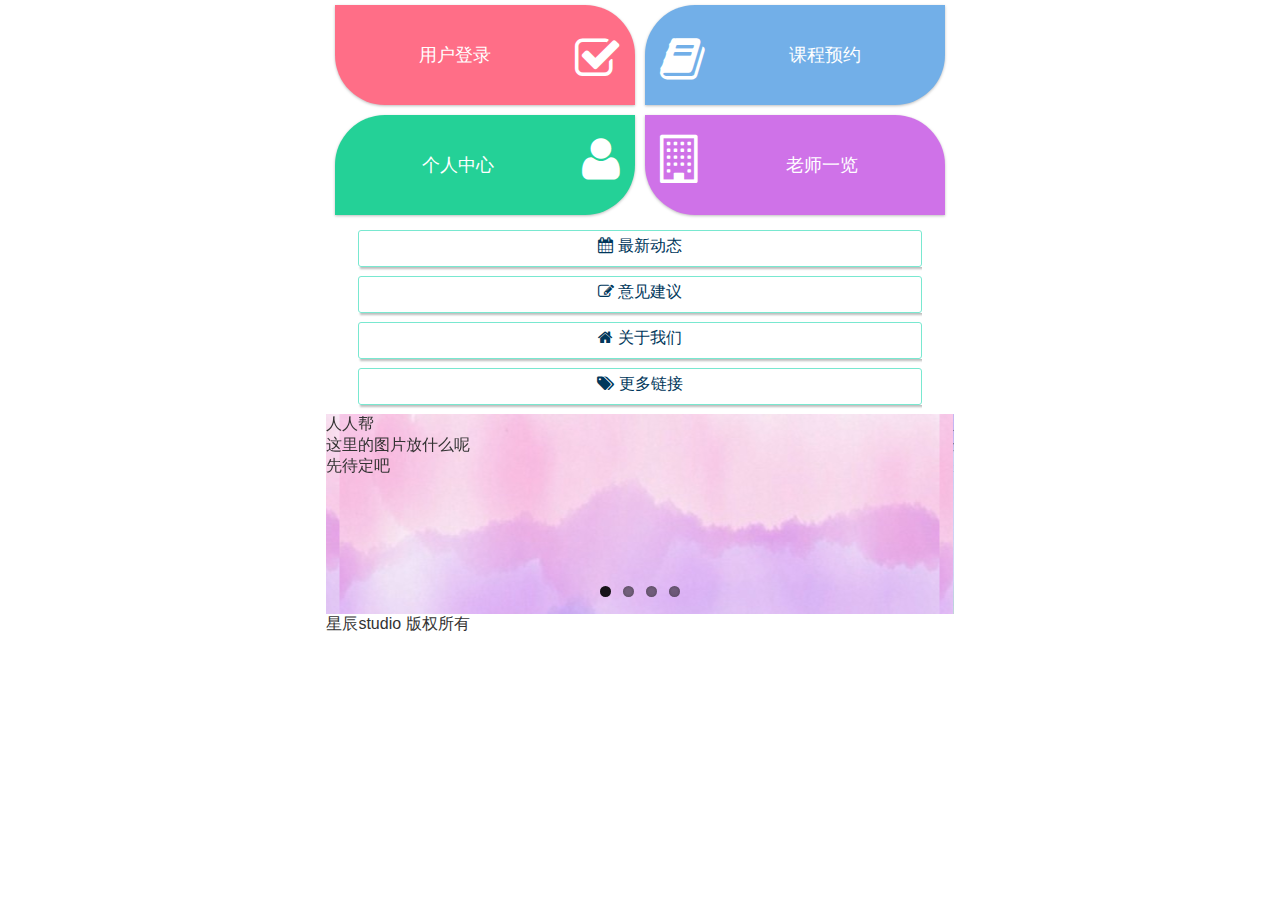
<file: index.html>
<!DOCTYPE html>
<html>
<head>
    
<title>“人人帮”移动互助教育系统</title>
<meta http-equiv="Content-Type" content="text/html; charset=utf-8" />
<meta name="author" content="NaGi77" />
<meta name="viewport" content="width=device-width,initial-scale=1.0,minimum-scale=1.0,maximum-scale=1.0,user-scalable=no" />
<link rel="stylesheet" type="text/css" href="css/font-awesome.min.css">
<link href="css/index.css" rel="stylesheet" type="text/css" />
<script type="text/javascript" src="js/jquery-1.7.2.min.js"></script>
<script src="js/common.js" type="text/javascript"></script>

</head>
<body>

<!--页眉开始-->
<div id="header">
</div>
        
<div id="content">
    <!--导航开始-->
    <ul class="channellist1">
        <li><a href="login.html" style="background:#ff6e87; " class="ChannelName1"><div class="channel_icon1"><i class="icon-check icon-3x"></i></div>用户登录</a></li>
        <li><a href="class.html" style="background:#72afe8;"  class="ChannelName2"><div class="channel_icon2"><i class="icon-book icon-3x"></i></div>课程预约 
</a></li>
        <li><a href="user.html" style="background:#24d197;"  class="ChannelName2"><div class="channel_icon3"><i class="icon-user icon-3x"></i></div>个人中心</a></li>
        <li><a href="teacher.html" style="background:#cf72e8;"  class="ChannelName1"><div class="channel_icon4"><i class="icon-building icon-3x"></i></div>老师一览</a></li>
    </ul>
    <!--导航结束-->
    <!--导航开始-->
    <ul class="channellist2">
        <li><a href="blog.html" style="background:#fff;border:1px solid #79e8d0 "><i class="icon-calendar"></i>&nbsp;最新动态</a></li>
        <li><a href="suggestion.html" style="background:#fff;border:1px solid #79e8d0"><i class="icon-edit"></i>&nbsp;意见建议</a></li>
        <li><a href="about.html" style="background:#fff;border:1px solid #79e8d0"><i class="icon-home"></i>&nbsp;关于我们</a></li>
        <li><a href="more.html" style="background:#fff;border:1px solid #79e8d0"><i class="icon-tags"></i>&nbsp;更多链接</a></li>
    </ul>
    
    <!--导航结束-->
    <div class="clear"></div>
</div>
<!--页脚开始-->

<div id="footer">
     <!--幻灯片 开始-->
    <script type="text/javascript" src="js/jquery.flexslider-min.js"></script>
    <script type="text/javascript">
    $(document).ready(function() {

        $('.flexslider').flexslider({
        
            controlNav: true, 
            
            directionNav: false,
            
            animation: "slide",
            
            //manualControls: ".myflexslider .slidenav"
        
        });

    });
    </script>
    <div id="banner" class="flexslider" >
        <ul class="slides" id="slides">
            <li id="slidesbg1"><!-- <img src="#" /> -->人人帮<br>这里的图片放什么呢<br>先待定吧</li>
            <li id="slidesbg2"><!-- <img src="#" /> -->人人帮<br>这里的图片放什么呢<br>先待定吧</li>
            <li id="slidesbg3"><!-- <img src="#" /> -->人人帮<br>这里的图片放什么呢<br>先待定吧</li>
            <li id="slidesbg4"><!-- <img src="#" /> -->人人帮<br>这里的图片放什么呢<br>先待定吧</li>
        </ul>
    </div>
    <!--幻灯片 结束-->
    <div class="copyright">星辰studio&nbsp;版权所有</div>
</div>
<!--页脚结束-->

</body>
</html>
</file>
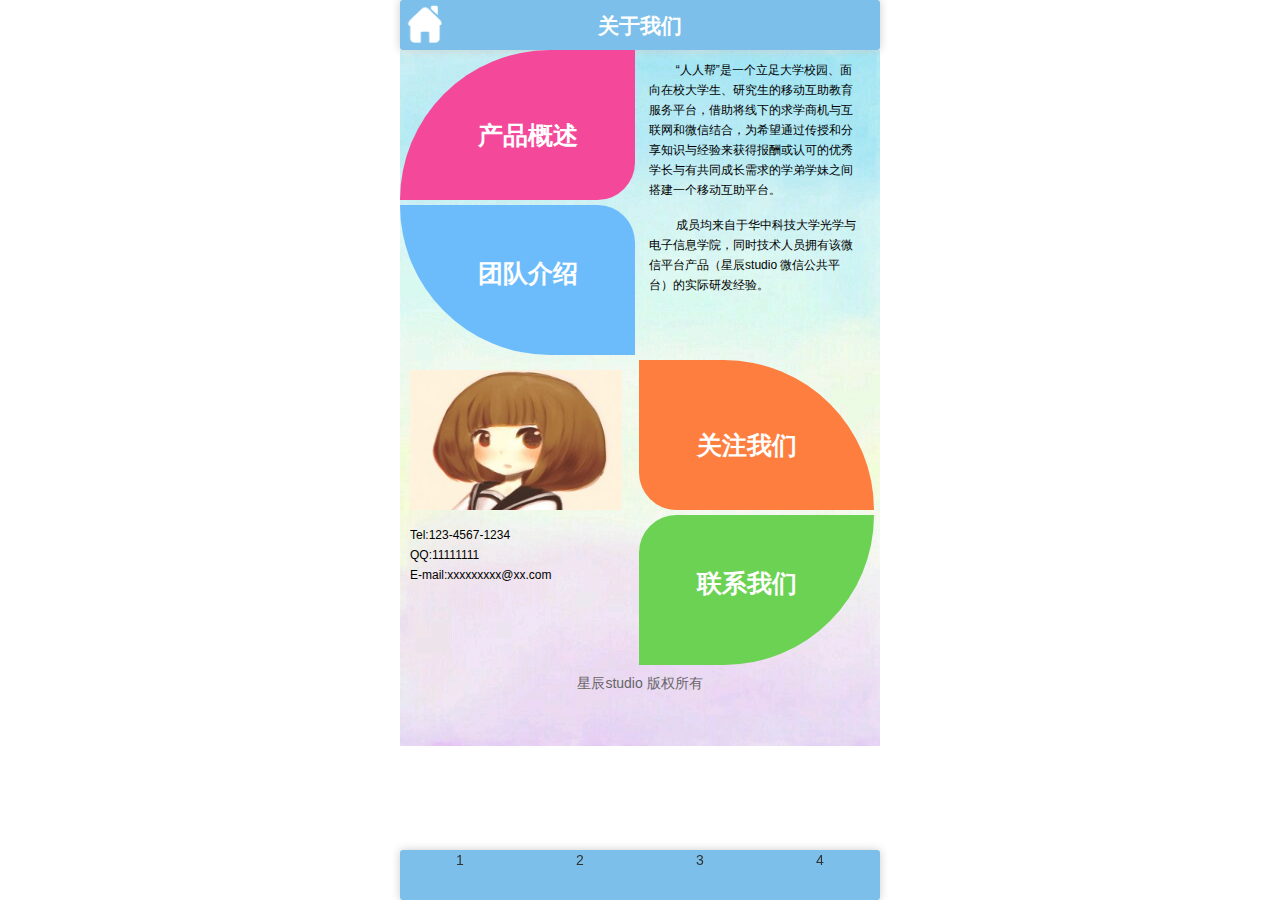
<file: about.html>
<!DOCTYPE html>
<html>
<head id="Head1">
    <title>“人人帮”移动互助教育系统</title>
    <meta charset='utf-8' />
    <meta name="viewport" id="viewport" content="width=device-width, initial-scale=1, user-scalable=0,maximum-scale=1">
    <meta content="yes" name="apple-mobile-web-app-capable" />
    <link href="css/bootstrap.min.css" rel="stylesheet" />
    <link href="css/public.css" rel="stylesheet" />
    <link rel="stylesheet" type="text/css" href="css/about.css">
    <script src="js/jquery-1.7.2.min.js"></script>
    <script src="js/bootstrap.min.js"></script>
</head>
<body>
    <div class="container">
        <div class="header">
        <a href="index.html"><img src="Images/icon_home.png"></a>
        <h1 class="title">关于我们</h1>
        </div>
        <div class="ab_bg"><img src="Images/about.jpg"></div>
        <ul class="ab_ul">
            <li class="ab_li1"><span>产品概述</span></li>
            <li class="ab_li"><span>&nbsp;&nbsp;&nbsp;&nbsp;&nbsp;&nbsp;&nbsp;&nbsp;“人人帮”是一个立足大学校园、面向在校大学生、研究生的移动互助教育服务平台，借助将线下的求学商机与互联网和微信结合，为希望通过传授和分享知识与经验来获得报酬或认可的优秀学长与有共同成长需求的学弟学妹之间搭建一个移动互助平台。</span></li>
        </ul>
        <ul class="ab_ul">
            <li class="ab_li3"><span>团队介绍</span></li>
            <li class="ab_li"><span>&nbsp;&nbsp;&nbsp;&nbsp;&nbsp;&nbsp;&nbsp;&nbsp;成员均来自于华中科技大学光学与电子信息学院，同时技术人员拥有该微信平台产品（星辰studio 微信公共平台）的实际研发经验。</span></li>
        </ul>
        <ul class="ab_ul">
            <li class="ab_li"><span id="a222"><img src="Images/222.gif"></span></li>
            <li class="ab_li6"><span>关注我们</span></li>
        </ul>
        <ul class="ab_ul">
            <li class="ab_li"><span>Tel:123-4567-1234<br>QQ:11111111<br>E-mail:xxxxxxxxx@xx.com</span></li>
            <li class="ab_li8"><span>联系我们</span></li>
        </ul>
        <div class="copyright">星辰studio&nbsp;版权所有</div>
    </div>    
    <footer>
        <ul class="footer" type="none">
            <li>1</li>
            <li>2</li>
            <li>3</li>
            <li>4</li>
        </ul>
    </footer>
</body>
</html>
</file>
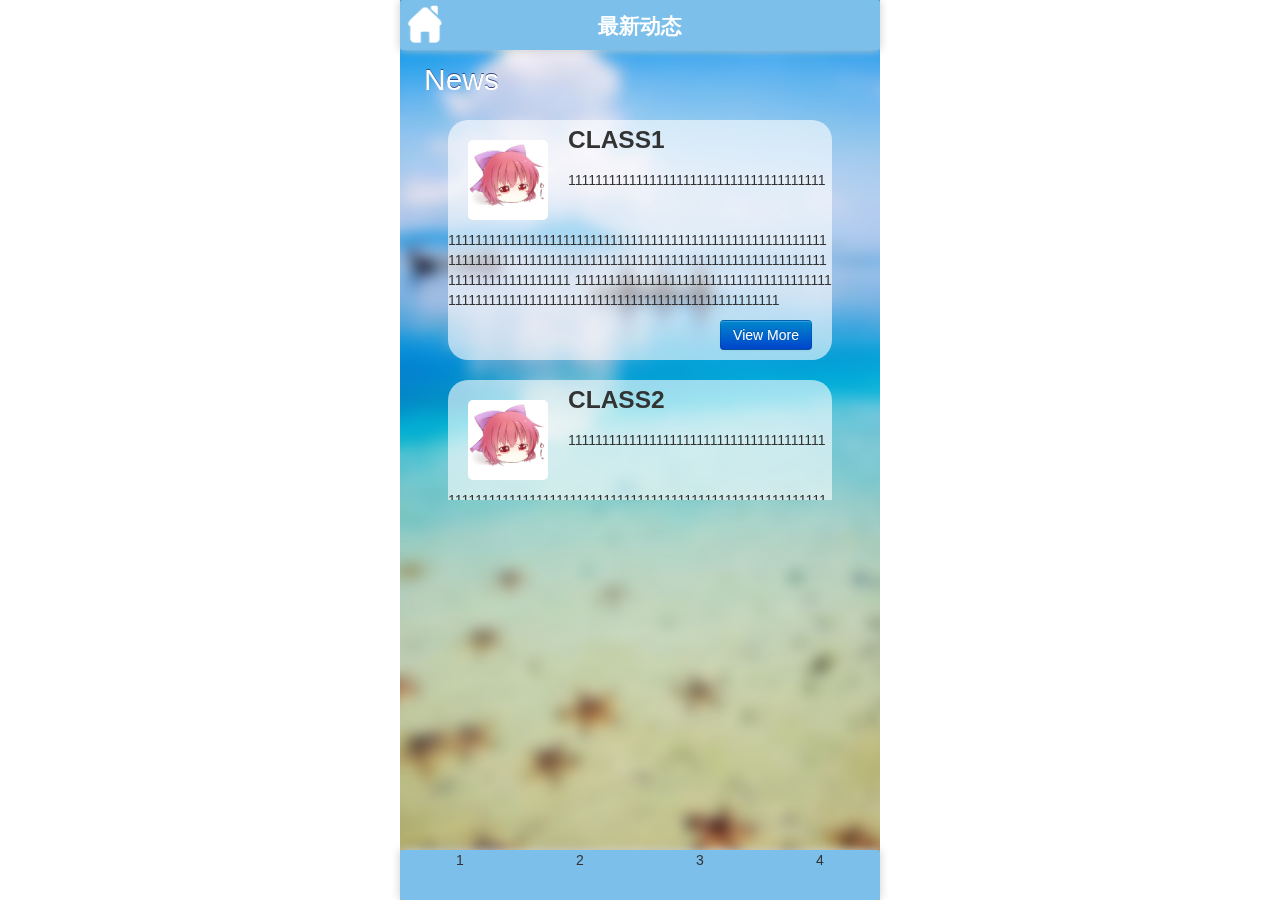
<file: blog.html>
<!DOCTYPE html>
<html>
<head id="Head1">
    <title>“人人帮”移动互助教育系统</title>
    <meta charset='utf-8' />
    <meta name="viewport" id="viewport" content="width=device-width, initial-scale=1, user-scalable=0,maximum-scale=1">
    <meta content="yes" name="apple-mobile-web-app-capable" />
    <link href="css/bootstrap.min.css" rel="stylesheet" />
    <link href="css/class.css" rel="stylesheet" />
    <link href="css/public.css" rel="stylesheet" />
    <script src="js/jquery-1.7.2.min.js"></script>
    <script src="js/bootstrap.min.js"></script>
</head>
<body>
    <div class="container">
        <div class="class_bg"><img src="Images/classbg.jpg"></div>
        <div class="header">
        <a href="index.html"><img src="Images/icon_home.png"></a>
        <h1 class="title">最新动态</h1>
        </div>
        <div class="clear">&nbsp;</div>
        <div class="title2 width90">News</div>
        <div class="row width80">
            <article>
                <div class="divbg"></div>
                <img src="Images/user.jpg" class="user">
                <h3>CLASS1</h3> 
                <p>111111111111111111111111111111111111111111111111111111111111111111111111111111111111111111111111111111111111111111111111111111111111111111111111111111111111111111111111 111111111111111111111111111111111111111111111111111111111111111111111111111111111111111          
                </p>
                <a  href="#" class="btn btn-primary" role="button">View More</a>
                <div class="clear"></div>
            </article>
            <article>
                <div class="divbg"></div>
                <img src="Images/user.jpg" class="user">
                <h3>CLASS2</h3> 
                <p>111111111111111111111111111111111111111111111111111111111111111111111111111111111111111111111111111111111111111111111111111111111111111111111111111111111111111111111111 111111111111111111111111111111111111111111111111111111111111111111111111111111111111111          
                </p>
                <a  href="#" class="btn btn-primary" role="button">View More</a>
                <div class="clear"></div>
            </article>
            <article>
                <div class="divbg"></div>
                <img src="Images/user.jpg" class="user">
                <h3>CLASS3</h3> 
                <p>111111111111111111111111111111111111111111111111111111111111111111111111111111111111111111111111111111111111111111111111111111111111111111111111111111111111111111111111 111111111111111111111111111111111111111111111111111111111111111111111111111111111111111          
                </p>
                <a  href="#" class="btn btn-primary" role="button">View More</a>
                <div class="clear"></div>
            </article>
        </div>
    </div>    
    <footer>
        <ul class="footer" type="none">
            <li>1</li>
            <li>2</li>
            <li>3</li>
            <li>4</li>
        </ul>
    </footer>
</body>
</html>
</file>
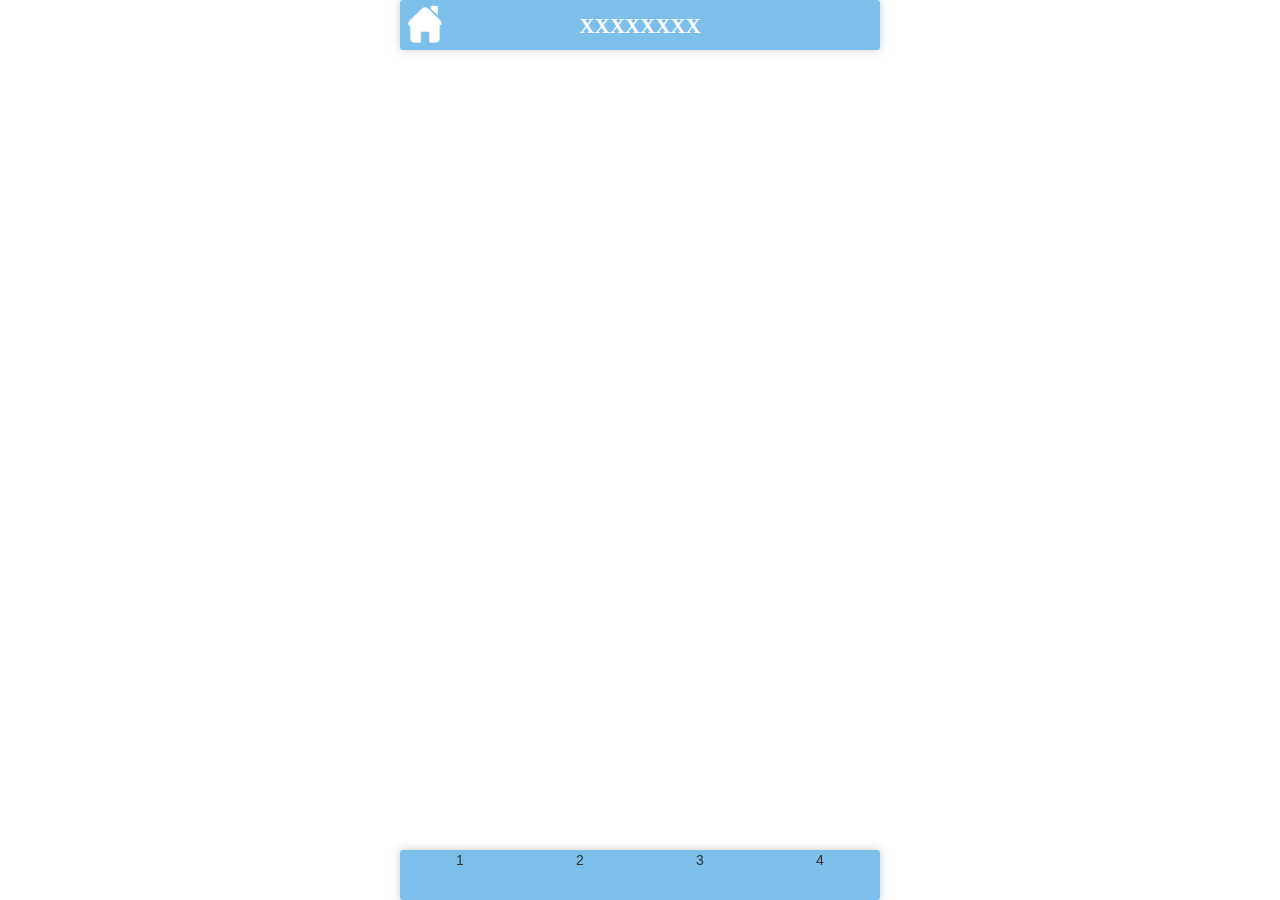
<file: help.html>
<!DOCTYPE html>
<html>
<head id="Head1">
    <title>名字待定的手机界面</title>
    <meta charset='utf-8' />
    <meta name="viewport" id="viewport" content="width=device-width, initial-scale=1, user-scalable=0,maximum-scale=1">
    <meta content="yes" name="apple-mobile-web-app-capable" />
    <link href="css/bootstrap.min.css" rel="stylesheet" />
    <link href="css/public.css" rel="stylesheet" />
    <script src="js/jquery-1.7.2.min.js"></script>
    <script src="js/bootstrap.min.js"></script>
</head>
<body>
    <div class="container">
        <div class="header">
        <a href="index.html"><img src="Images/icon_home.png"></a>
        <h1 class="title">XXXXXXXX</h1>
        </div>
    </div>    
    <footer>
        <ul class="footer" type="none">
            <li>1</li>
            <li>2</li>
            <li>3</li>
            <li>4</li>
        </ul>
    </footer>
</body>
</html>
</file>
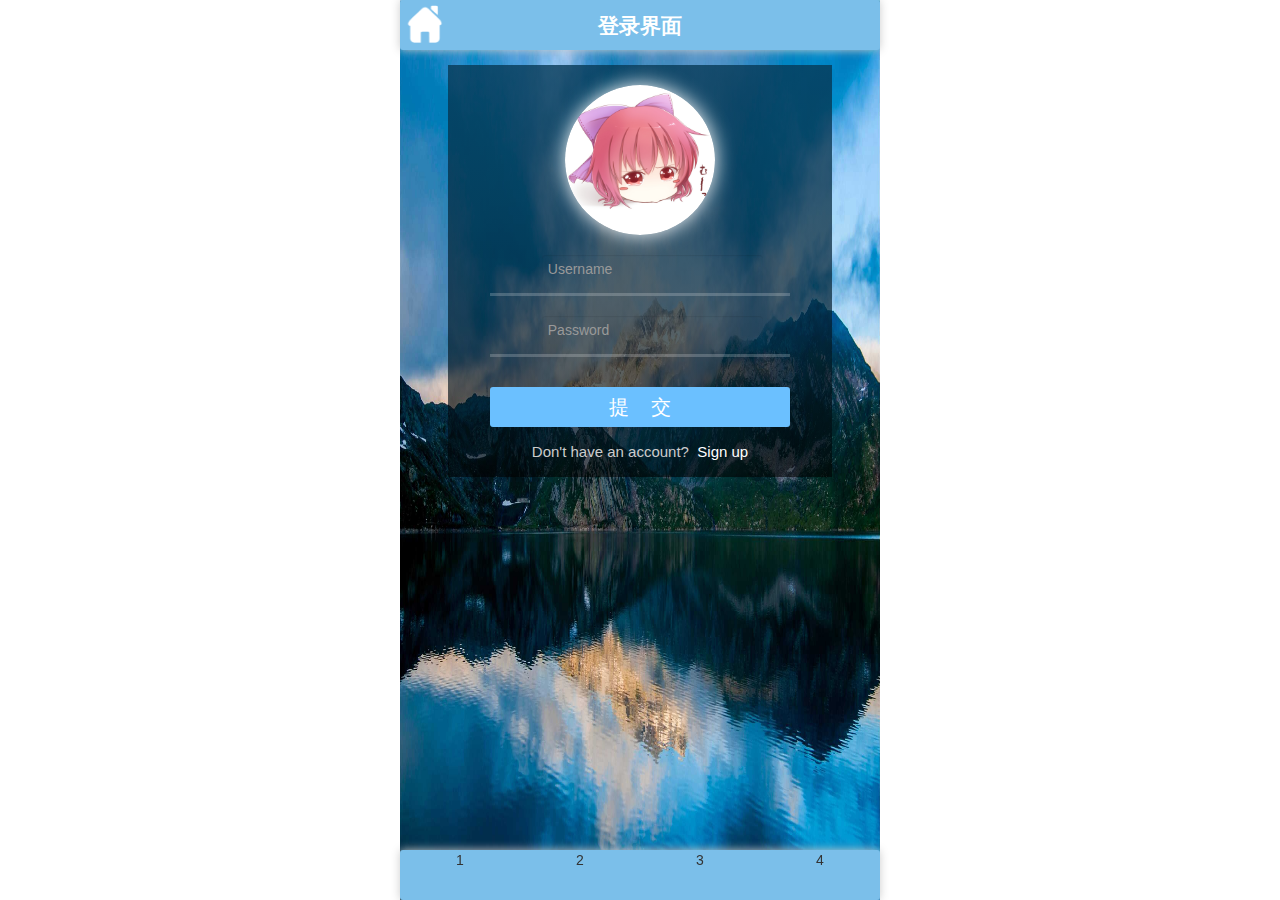
<file: login.html>
<!DOCTYPE html PUBLIC "-//W3C//DTD XHTML 1.0 Transitional//EN" "http://www.w3.org/TR/xhtml1/DTD/xhtml1-transitional.dtd">
<html xmlns="http://www.w3.org/1999/xhtml">
<head>
    <title>名字待定的手机界面</title>
    <meta charset='utf-8' />
    <meta name="viewport" id="viewport" content="width=device-width, initial-scale=1, user-scalable=0,maximum-scale=1">
    <meta content="yes" name="apple-mobile-web-app-capable" />
    <link href="css/bootstrap.min.css" rel="stylesheet" />
    <link href="css/public.css" rel="stylesheet" />
    <link href="css/login.css" rel="stylesheet" />
    <script src="js/jquery-1.7.2.min.js"></script>
    <script src="js/bootstrap.min.js"></script>
<link rel="stylesheet" href="css/need.css" type="text/css" />

</head>

<body>
  <div class="container">
    <div class="login_bg"><img src="Images/login6.jpg"></div>
    <div class="header">
        <a href="index.html"><img src="Images/icon_home.png"></a>
        <h1 class="title">登录界面</h1>
    </div>  
    <div class="demo">
        <div class="login">
          <div class="logo"><img src="Images/user.jpg"></div>
<!--             <div class="login__check"></div>  -->
            <div class="login_form">
                <div class="login_row">
                  <svg class="login_icon name svg-icon" viewBox="0 0 20 20">
                      <path d="M0,20 a10,8 0 0,1 20,0z M10,0 a4,4 0 0,1 0,8 a4,4 0 0,1 0,-8" />
                  </svg>
                  <input type="text" class="login_input name" placeholder="Username" id="user"/>
                </div>
                <div class="login_row">
                  <svg class="login_icon pass svg-icon" viewBox="0 0 20 20">
                    <path d="M0,20 20,20 20,8 0,8z M10,13 10,16z M4,8 a6,8 0 0,1 12,0" />
                  </svg>
                  <input type="password" class="login_input pass" placeholder="Password" id="password"/>
                </div>
                <input type="submit" value="提    交" class="width80 submit-btn " id="button"/>
        <!--         <button type="button" class="login_submit">Sign in</button> -->
                  <p class="login_signup">Don't have an account? &nbsp;<a href="signin.html">Sign up</a></p>
                </div>  
            </div>
        </div>
    </div>
  </div>
    <footer>
        <ul class="footer" type="none">
            <li>1</li>
            <li>2</li>
            <li>3</li>
            <li>4</li>
        </ul>
    </footer> 
<script type="text/javascript" src='js/login.js'></script>

</body>
</html>
</file>
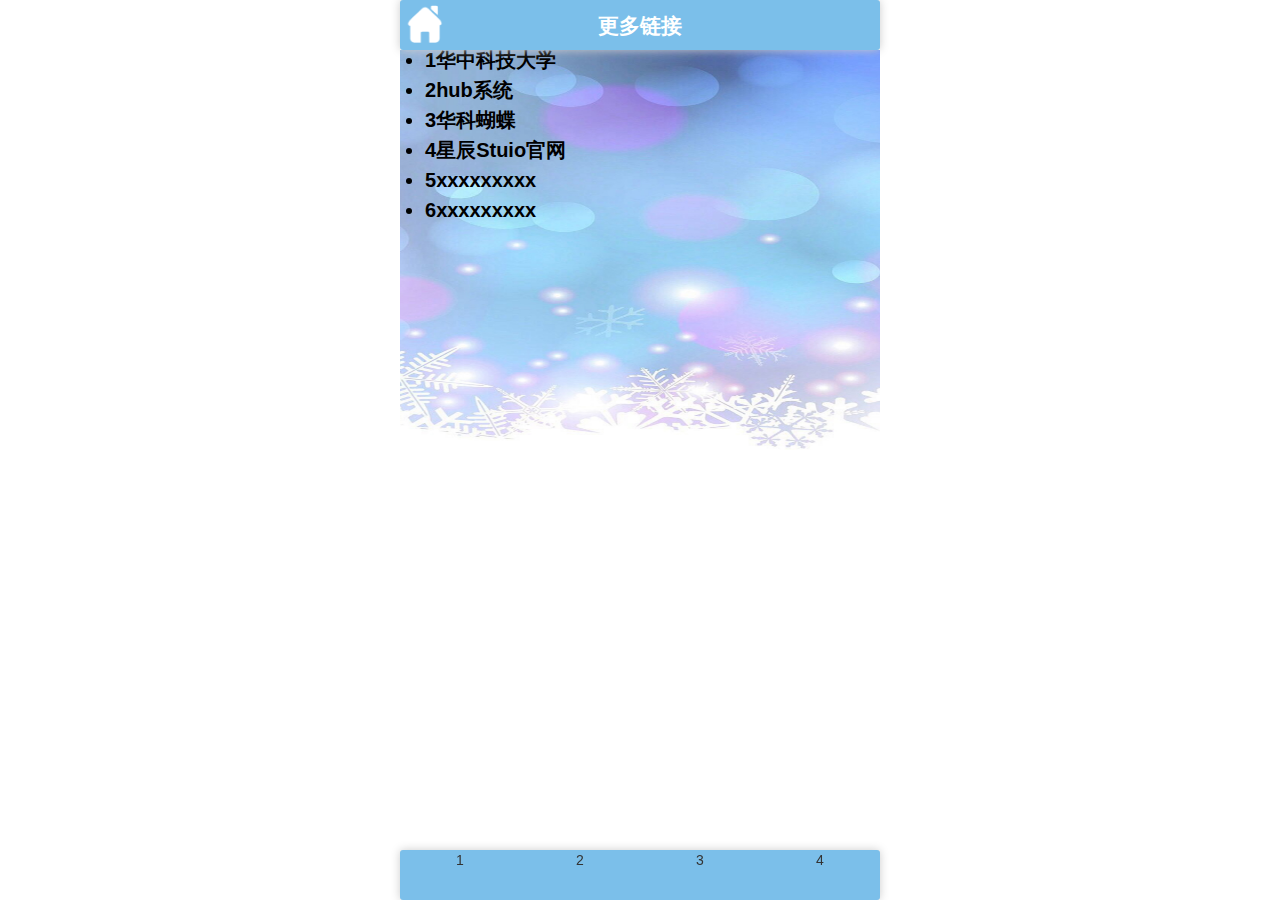
<file: more.html>
<!DOCTYPE html>
<html>
<head id="Head1">
    <title>“人人帮”移动互助教育系统</title>
    <meta charset='utf-8' />
    <meta name="viewport" id="viewport" content="width=device-width, initial-scale=1, user-scalable=0,maximum-scale=1">
    <meta content="yes" name="apple-mobile-web-app-capable" />
    <link href="css/bootstrap.min.css" rel="stylesheet" />
    <link href="css/public.css" rel="stylesheet" />
    <link rel="stylesheet" type="text/css" href="css/more.css">
    <script src="js/jquery-1.7.2.min.js"></script>
    <script src="js/bootstrap.min.js"></script>
</head>
<body>
    <div class="container">
        <div class="header">
        <a href="index.html"><img src="Images/icon_home.png"></a>
        <h1 class="title">更多链接</h1>
        </div>
        <div class="more_bg"><img src="Images/loginbg.jpg"></div>
        <ul class="more_ul">
            <li>1<a href="#">华中科技大学</a></li>
            <li>2<a href="#">hub系统</a></li>
            <li>3<a href="#">华科蝴蝶</a></li>
            <li>4<a href="#">星辰Stuio官网</a></li>
            <li>5<a href="#">xxxxxxxxx</a></li>
            <li>6<a href="#">xxxxxxxxx</a></li>
        </ul>
    </div>    
    <footer>
        <ul class="footer" type="none">
            <li>1</li>
            <li>2</li>
            <li>3</li>
            <li>4</li>
        </ul>
    </footer>
</body>
</html>
</file>
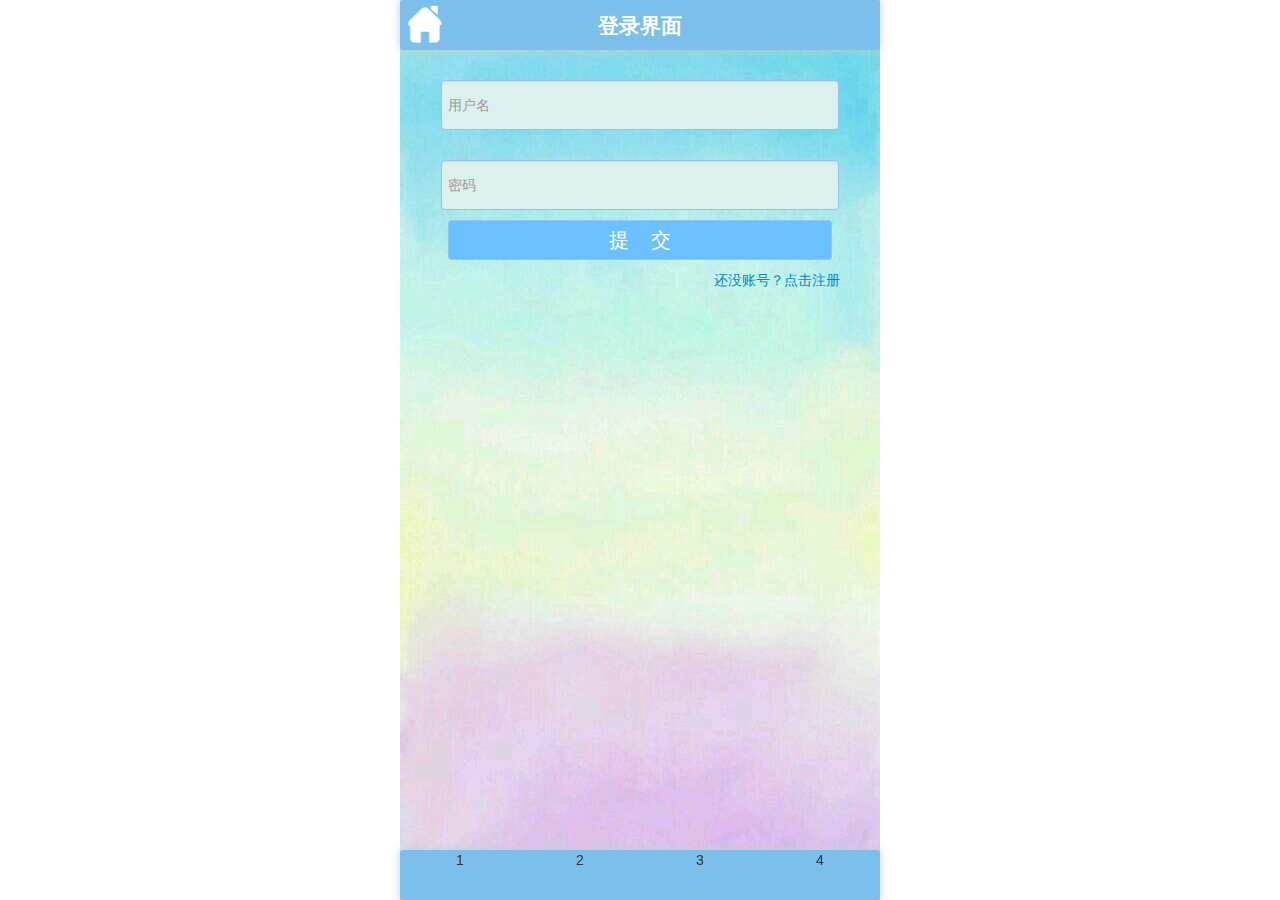
<file: need.html>
<!DOCTYPE html>
<html>
<head id="Head1">
    <title>“人人帮”移动互助教育系统</title>
    <meta charset='utf-8' />
    <meta name="viewport" id="viewport" content="width=device-width, initial-scale=1, user-scalable=0,maximum-scale=1">
    <meta content="yes" name="apple-mobile-web-app-capable" />
    <link href="css/bootstrap.min.css" rel="stylesheet" />
    <link href="css/need.css" rel="stylesheet" />
    <link href="css/public.css" rel="stylesheet" />
    <link rel="stylesheet" href="css/font-awesome.min.css">
    <!--[if IE 7]>
    <link rel="stylesheet" href="assets/css/font-awesome-ie7.min.css">
    <![endif]-->
    <script src="js/jquery-1.7.2.min.js"></script>
    <script src="js/bootstrap.min.js"></script>
</head>
<body>
    <div class="login_bg"><img src="Images/loginbg1.jpg"></div>
    <div class="container">
        <div class="header">
        <a href="index.html"><img src="Images/icon_home.png"></a>
        <h1 class="title">登录界面</h1>
        </div>
        <div class="form">
        <input type="text" placeholder="用户名" id="name" class="width80 sign">
        <input type="password" placeholder="密码" maxlength="15" class="width80 sign">
        <input type="submit" value="提    交" class="width80 submit-btn " id="button"/>
        <a href="signin.html" class="signin">还没账号？点击注册</a>
        </div>
    </div>    
    <footer>
        <ul class="footer" type="none">
            <li>1</li>
            <li>2</li>
            <li>3</li>
            <li>4</li>
        </ul>
    </footer>
</body>
</html>
</file>
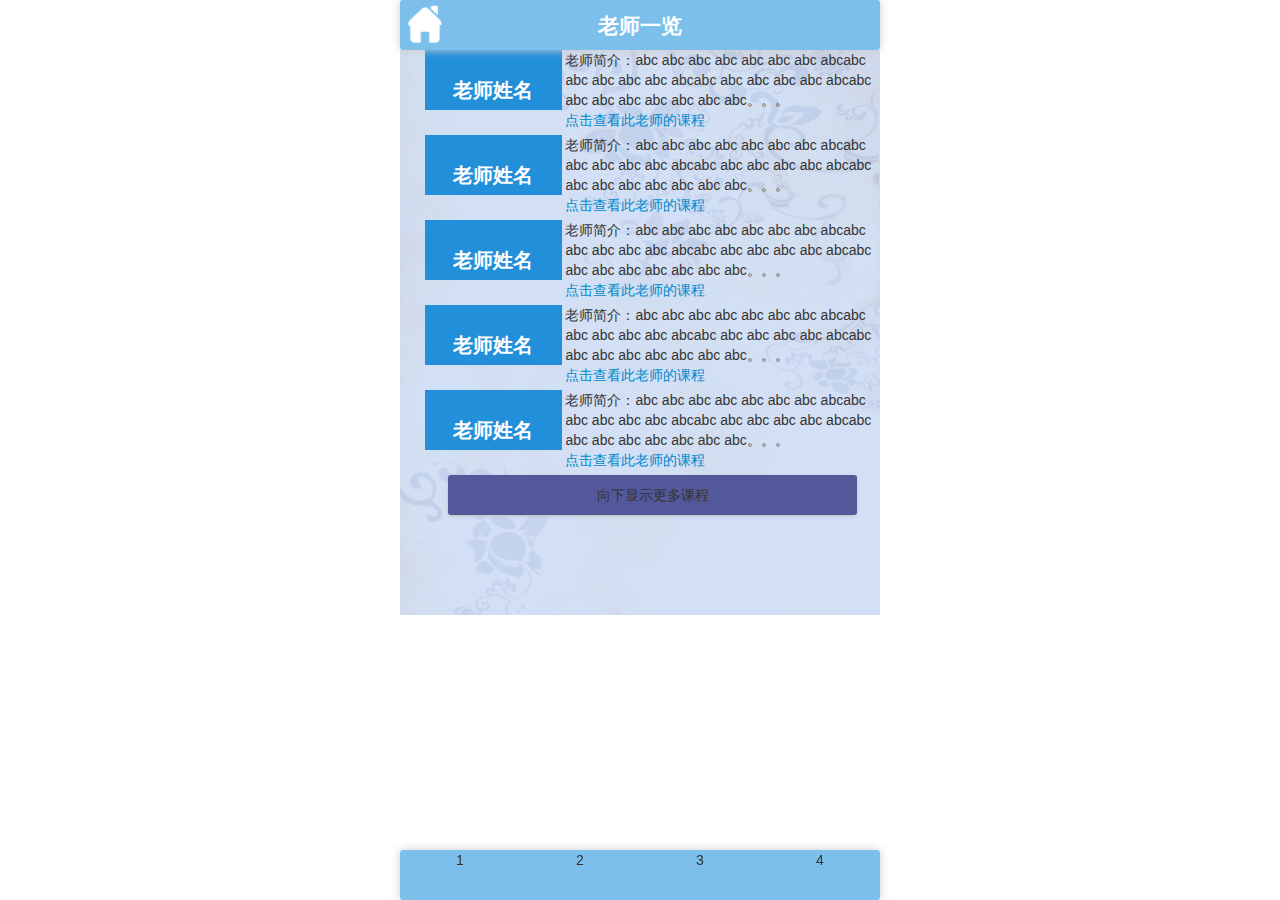
<file: product.html>
<!DOCTYPE html>
<html>
<head id="Head1">
    <title>“人人帮”移动互助教育系统</title>
    <meta charset='utf-8' />
    <meta name="viewport" id="viewport" content="width=device-width, initial-scale=1, user-scalable=0,maximum-scale=1">
    <meta content="yes" name="apple-mobile-web-app-capable" />
    <link href="css/bootstrap.min.css" rel="stylesheet" />
    <link href="css/public.css" rel="stylesheet" />
    <link rel="stylesheet" type="text/css" href="css/teacher.css">
    <script src="js/jquery-1.7.2.min.js"></script>
    <script src="js/bootstrap.min.js"></script>
</head>
<body>
    <div class="container">
        <div class="header">
        <a href="index.html"><img src="Images/icon_home.png"></a>
        <h1 class="title">老师一览</h1>
        </div>
        <img src="Images/blog.jpg" class="order_bg">
        <div class="con">
        
                <form action="#" method="get">
                <ul type="none" class="post">
                    <!-- 这里li重复 -->
                    <li class="post"><span class="order_name" style="color:#fff;"><p>老师姓名</p></span>
                        <span class="order_text">老师简介：abc&nbsp;abc abc abc abc abc abc abcabc abc abc abc abc abcabc abc abc abc abc abcabc abc abc abc abc abc abc abc。。。
                         <br><a href="#">点击查看此老师的课程</a></span>

                    </li>
                    <li class="post"><span class="order_name" style="color:#fff;"><p>老师姓名</p></span>
                        <span class="order_text">老师简介：abc&nbsp;abc abc abc abc abc abc abcabc abc abc abc abc abcabc abc abc abc abc abcabc abc abc abc abc abc abc abc。。。
                         <br><a href="#">点击查看此老师的课程</a></span>

                    </li>
                    <li class="post"><span class="order_name" style="color:#fff;"><p>老师姓名</p></span>
                        <span class="order_text">老师简介：abc&nbsp;abc abc abc abc abc abc abcabc abc abc abc abc abcabc abc abc abc abc abcabc abc abc abc abc abc abc abc。。。
                         <br><a href="#">点击查看此老师的课程</a></span>

                    </li>
                    <li class="post"><span class="order_name" style="color:#fff;"><p>老师姓名</p></span>
                        <span class="order_text">老师简介：abc&nbsp;abc abc abc abc abc abc abcabc abc abc abc abc abcabc abc abc abc abc abcabc abc abc abc abc abc abc abc。。。
                         <br><a href="#">点击查看此老师的课程</a></span>

                    </li>
                    <li class="post"><span class="order_name" style="color:#fff;"><p>老师姓名</p></span>
                        <span class="order_text">老师简介：abc&nbsp;abc abc abc abc abc abc abcabc abc abc abc abc abcabc abc abc abc abc abcabc abc abc abc abc abc abc abc。。。
                         <br><a href="#">点击查看此老师的课程</a></span>

                    </li>
                    <div id="loadMore">向下显示更多课程</div> 
                    <div id="showLess">木有课了</div>
                </ul>
                </form>

            <div class="show">

            </div>
        </div>
    </div>    
    <footer>
        <ul class="footer" type="none">
            <li>1</li>
            <li>2</li>
            <li>3</li>
            <li>4</li>
        </ul>
    </footer>
    <script type="text/javascript" src="js/jquery.swipebox.js"></script>
<script type="text/javascript" src="js/idangerous.swiper-2.1.min.js"></script>
<script type="text/javascript" src="js/idangerous.swiper.scrollbar-2.1.js"></script>
<script type="text/javascript" src="js/jquery.tabify.js"></script>
<script type="text/javascript" src="js/jquery.fitvids.js"></script>
<script type="text/javascript" src="js/code.js"></script>
<script type="text/javascript" src="js/load.js"></script>
</body>
</html>
</file>
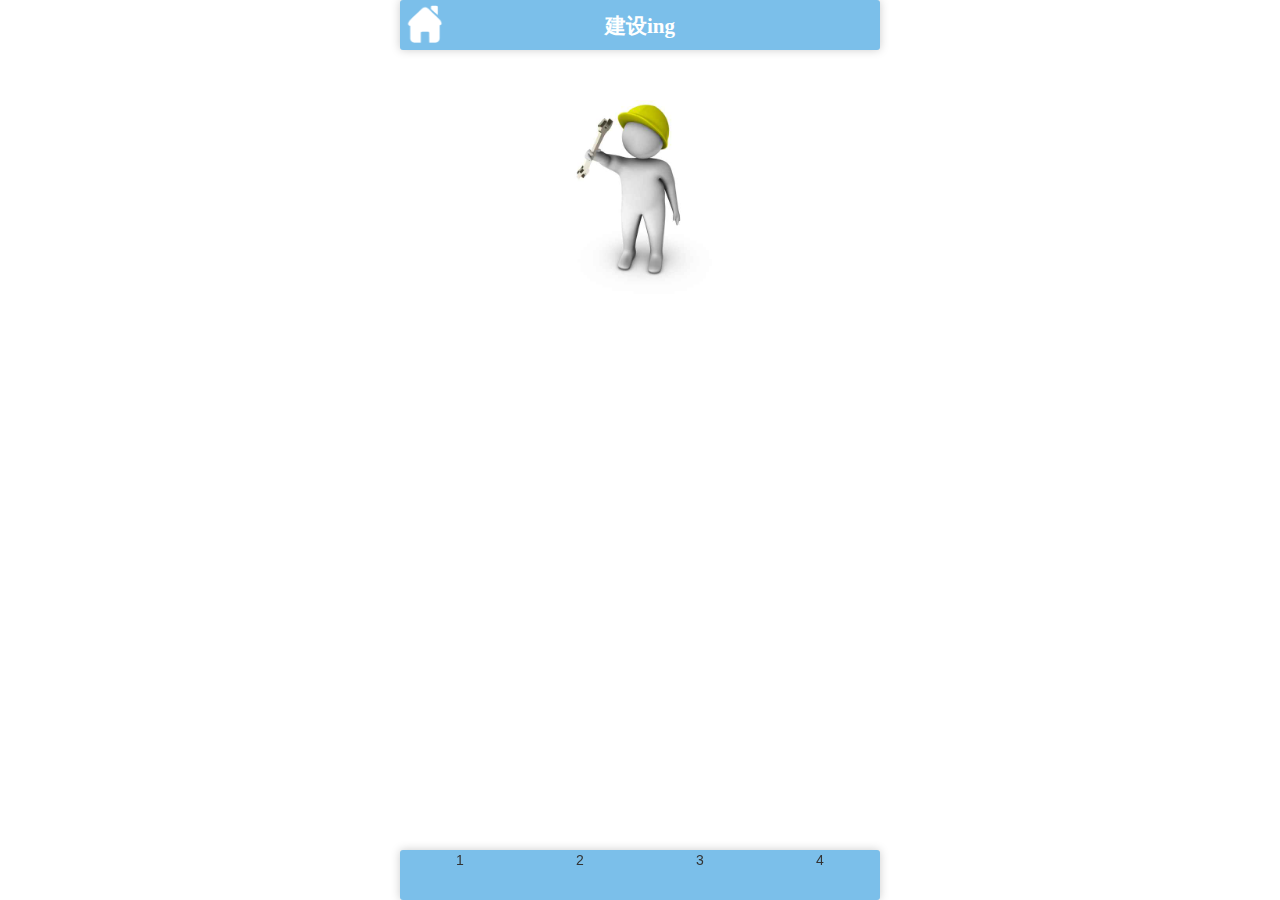
<file: school.html>
<!DOCTYPE html>
<html>
<head id="Head1">
    <title>名字待定的手机界面</title>
    <meta charset='utf-8' />
    <meta name="viewport" id="viewport" content="width=device-width, initial-scale=1, user-scalable=0,maximum-scale=1">
    <meta content="yes" name="apple-mobile-web-app-capable" />
    <link href="css/bootstrap.min.css" rel="stylesheet" />
    <link href="css/public.css" rel="stylesheet" />
    <script src="js/jquery-1.7.2.min.js"></script>
    <script src="js/bootstrap.min.js"></script>
</head>
<body>
    <div class="container">
        <div class="header">
        <a href="index.html"><img src="Images/icon_home.png"></a>
        <h1 class="title">建设ing</h1>
        </div>
        <div class="sg_ing">
            <img src="Images/sg.jpg" >
        </div>
    </div>    
    <footer>
        <ul class="footer" type="none">
            <li>1</li>
            <li>2</li>
            <li>3</li>
            <li>4</li>
        </ul>
    </footer>
</body>
</html>
</file>
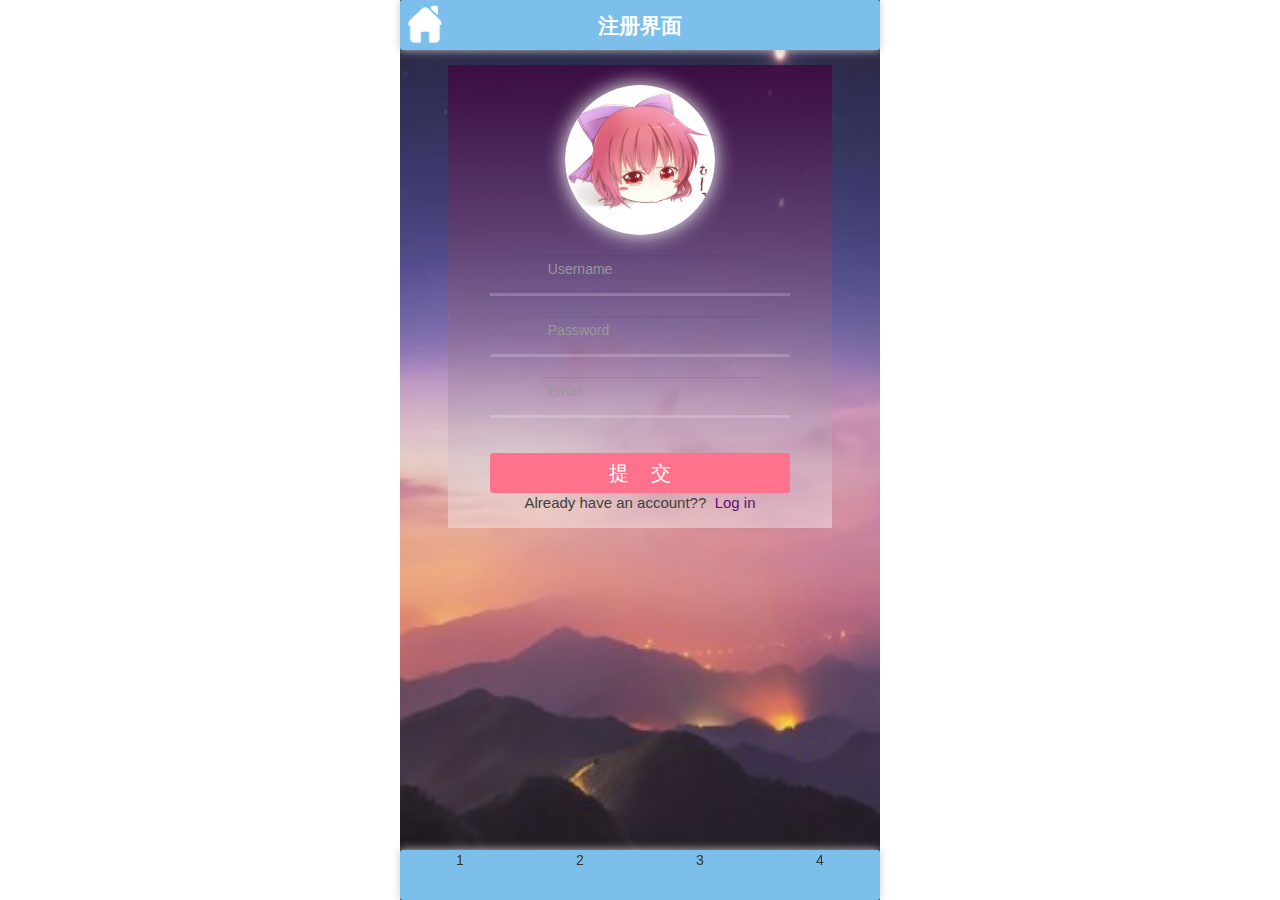
<file: signin.html>
<!-- <!DOCTYPE html>
<html>
<head id="Head1">
    <title>名字待定的手机界面</title>
    <meta charset='utf-8' />
    <meta name="viewport" id="viewport" content="width=device-width, initial-scale=1, user-scalable=0,maximum-scale=1">
    <meta content="yes" name="apple-mobile-web-app-capable" />
    <link href="css/bootstrap.min.css" rel="stylesheet" />
    <link href="css/signin.css" rel="stylesheet" />
     <link href="css/public.css" rel="stylesheet" />
    <script src="js/jquery-1.7.2.min.js"></script>
    <script src="js/bootstrap.min.js"></script>
</head>
<body>
    <div class="login_bg"><img src="Images/login.jpg"></div>
    <div class="container">
        <div class="header">
        <a href="index.html"><img src="Images/icon_home.png"></a>
        <h1 class="title">注册界面</h1>
        </div>
        <div class="form">
        <input type="text" placeholder="用户名" id="name" class="width80 sign">
        <input type="password" placeholder="密码" maxlength="15" class="width80 sign">
        <input type="text" placeholder="邮箱" id="email" class="width80 sign">
        <input type="submit" value="提    交" class="width80 submit-btn " id="button"/>
        <a href="login.html" class="login">已有账号？点击登录</a>
        </div>
    </div>    
    <footer>
        <ul class="footer" type="none">
            <li>1</li>
            <li>2</li>
            <li>3</li>
            <li>4</li>
        </ul>
    </footer>
</body>
</html>
 -->

 <!DOCTYPE html PUBLIC "-//W3C//DTD XHTML 1.0 Transitional//EN" "http://www.w3.org/TR/xhtml1/DTD/xhtml1-transitional.dtd">
<html xmlns="http://www.w3.org/1999/xhtml">
<head>
    <title>名字待定的手机界面</title>
    <meta charset='utf-8' />
    <meta name="viewport" id="viewport" content="width=device-width, initial-scale=1, user-scalable=0,maximum-scale=1">
    <meta content="yes" name="apple-mobile-web-app-capable" />
    <link href="css/bootstrap.min.css" rel="stylesheet" />
    <link href="css/public.css" rel="stylesheet" />
    <link href="css/signin.css" rel="stylesheet" />
    <script src="js/jquery-1.7.2.min.js"></script>
    <script src="js/bootstrap.min.js"></script>

</head>

<body>
  <div class="container">
    <div class="login_bg"><img src="Images/login4.jpg"></div>
    <div class="header">
        <a href="index.html"><img src="Images/icon_home.png"></a>
        <h1 class="title">注册界面</h1>
    </div>  
    <div class="demo">
        <div class="login">
          <div class="logo"><img src="Images/user.jpg"></div>
<!--             <div class="login__check"></div>  -->
            <div class="login_form">
                <div class="login_row">
                  <svg class="login_icon name svg-icon" viewBox="0 0 20 20">
                      <path d="M0,20 a10,8 0 0,1 20,0z M10,0 a4,4 0 0,1 0,8 a4,4 0 0,1 0,-8" />
                  </svg>
                  <input type="text" class="login_input name" placeholder="Username" id="user"/>
                </div>
                <div class="login_row">
                  <svg class="login_icon pass svg-icon" viewBox="0 0 20 20">
                    <path d="M0,20 20,20 20,8 0,8z M10,13 10,16z M4,8 a6,8 0 0,1 12,0" />
                  </svg>
                  <input type="password" class="login_input pass" placeholder="Password" id="password"/>
                </div>
                <div class="login_row">
                  <svg class="login_icon name svg-icon" viewBox="0 0 20 20">
                      <path d="M0,20 a10,8 0 0,1 20,0z M10,0 a4,4 0 0,1 0,8 a4,4 0 0,1 0,-8" />
                  </svg>
                  <input type="text" class="login_input name" placeholder="Email" id="user"/>
                </div>
                <input type="submit" value="提    交" class="width80 submit-btn " id="button"/>
        <!--         <button type="button" class="login_submit">Sign in</button> -->
                  <p class="login_signup">Already have an account?? &nbsp;<a href="login.html">Log in</a></p>
                </div>  
            </div>
        </div>
    </div>
  </div>
    <footer>
        <ul class="footer" type="none">
            <li>1</li>
            <li>2</li>
            <li>3</li>
            <li>4</li>
        </ul>
    </footer> <!-- 
<script type="text/javascript" src='js/login.js'></script>
 -->
</body>
</html>
</file>
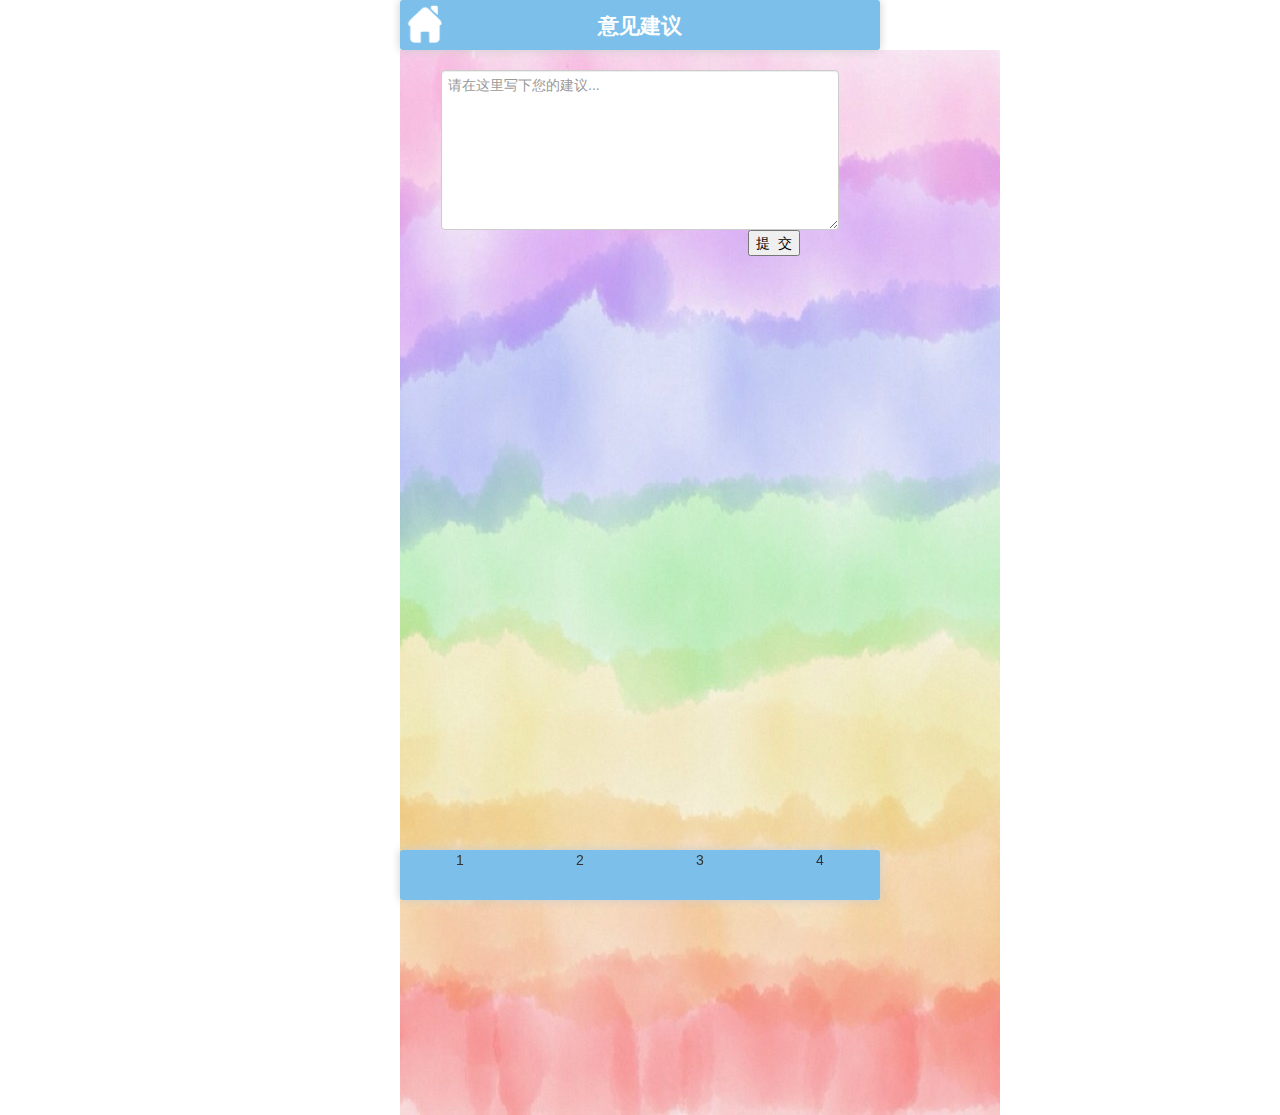
<file: suggestion.html>
<!DOCTYPE html>
<html>
<head id="Head1">
    <title>“人人帮”移动互助教育系统</title>
    <meta charset='utf-8' />
    <meta name="viewport" id="viewport" content="width=device-width, initial-scale=1, user-scalable=0,maximum-scale=1">
    <meta content="yes" name="apple-mobile-web-app-capable" />
    <link href="css/bootstrap.min.css" rel="stylesheet" />
    <link href="css/public.css" rel="stylesheet" />
    <link type="text/css" rel="stylesheet" href="css/suggestion.css">
    <script src="js/jquery-1.7.2.min.js"></script>
    <script src="js/bootstrap.min.js"></script>
</head>
<body>
    <div class="container">
        <div class="header">
        <a href="index.html"><img src="Images/icon_home.png"></a>
        <h1 class="title">意见建议</h1>
        </div>
        <div class="sug_bg"><img src="Images/login-bg.jpg"></div>
        <form>
            <textarea placeholder="请在这里写下您的建议..." id="text"></textarea>
            <input type="submit" value="提  交" onclick="submit123()">
            <script type="text/javascript">
                function submit123(){
                    var text=document.getElementById('text').value;
                    if (text=="请在这里写下您的建议..."||text=="") {
                         window.alert('输入不能为空哦！！');
                    }
                    else{
                         window.alert('我们已经收到您的建议，感谢你的反馈！');
                    }
                   
                }
            </script>
        </form>
    </div>    
    <footer>
        <ul class="footer" type="none">
            <li>1</li>
            <li>2</li>
            <li>3</li>
            <li>4</li>
        </ul>
    </footer>
</body>
</html>
</file>
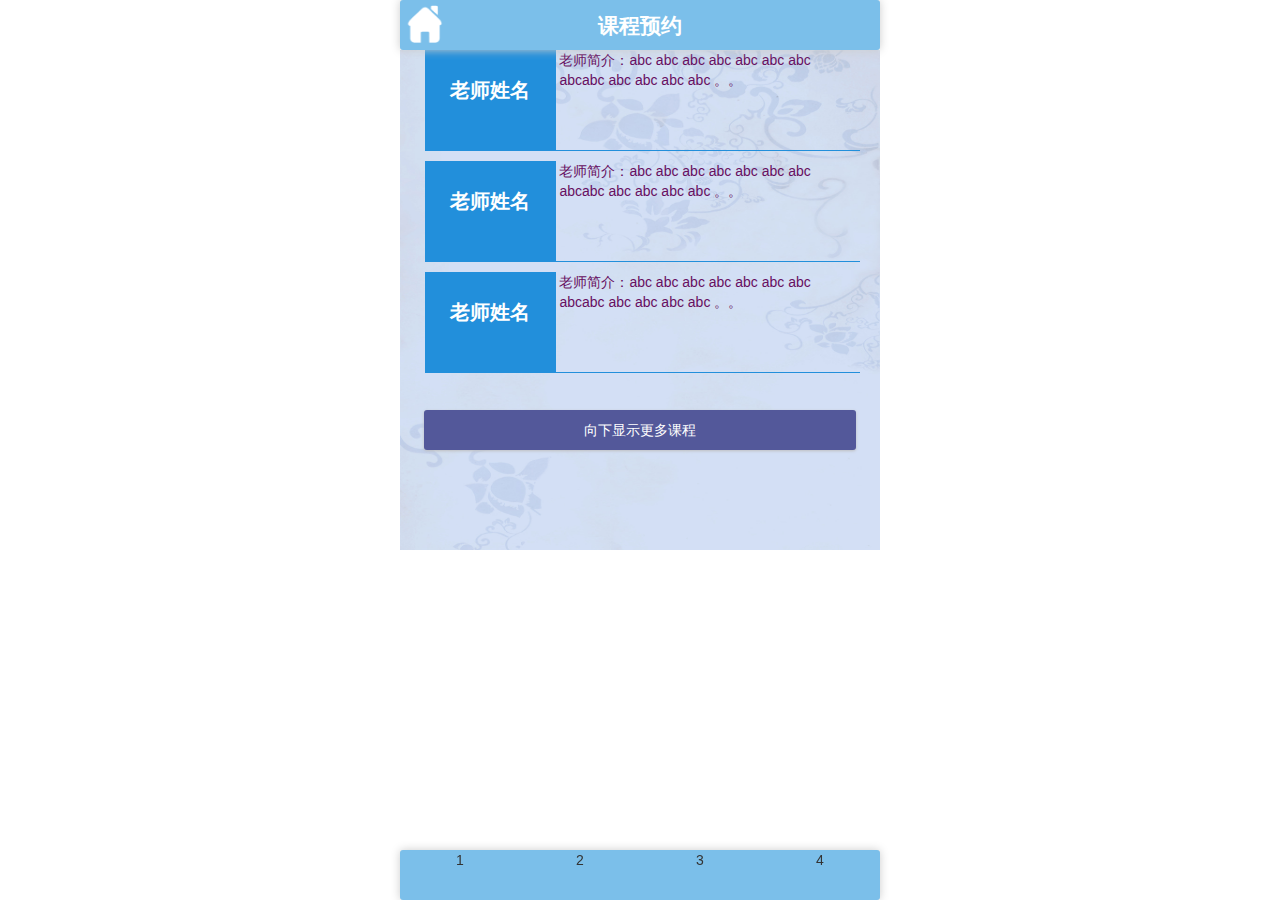
<file: teacher.html>
<!DOCTYPE html>
<html>
<head id="Head1">
    <title>“人人帮”移动互助教育系统</title>
    <meta charset='utf-8' />
    <meta name="viewport" id="viewport" content="width=device-width, initial-scale=1, user-scalable=0,maximum-scale=1">
    <meta content="yes" name="apple-mobile-web-app-capable" />
    <link href="css/bootstrap.min.css" rel="stylesheet" />
    <link href="css/public.css" rel="stylesheet" />
    <script src="js/jquery-1.7.2.min.js"></script>
    <script src="js/bootstrap.min.js"></script>
    <link type="text/css" rel="stylesheet" href="css/teacher.css">
    <link type="text/css" rel="stylesheet" href="colors/corporate/corporate.css">
</head>
<body>
    <div class="container">
<!--         <div class="blog_bg"><img src="Images/about.jpg"></div> -->
        <div class="header">
        <a href="index.html"><img src="Images/icon_home.png"></a>
        <h1 class="title">课程预约</h1>
        </div>
        <img src="Images/blog.jpg" class="order_bg">
            <ul class="posts" type="none" id="t_ul">
                    <li class="post">
                        <span class="order_name" style="color:#fff;"><p>老师姓名</p></span>
                        <span class="order_text">老师简介：abc&nbsp;abc abc abc abc abc abc abcabc abc abc abc abc 。。
                        <!-- <br><a href="#" onclick="showdiv()">点击查看此老师的课程</a></span> -->
                    </li>

                    <!-- 这里往下都是一样的 -->
                    <li class="post">
                        <span class="order_name" style="color:#fff;"><p>老师姓名</p></span>
                        <span class="order_text">老师简介：abc&nbsp;abc abc abc abc abc abc abcabc abc abc abc abc 。。
                        <!-- <br><a href="#"  onclick="showdiv()" >点击查看此老师的课程</a></span> -->
                    </li>
                    <li class="post">
                        <span class="order_name" style="color:#fff;"><p>老师姓名</p></span>
                        <span class="order_text">老师简介：abc&nbsp;abc abc abc abc abc abc abcabc abc abc abc abc 。。
                       <!--  <br><a href="#"  onclick="showdiv()">点击查看此老师的课程</a></span> -->
                    </li>
                    <li class="post">
                        <span class="order_name" style="color:#fff;"><p>老师姓名</p></span>
                        <span class="order_text">老师简介：abc&nbsp;abc abc abc abc abc abc abcabc abc abc abc abc 。。
                       <!--  <br><a href="#"  onclick="showdiv()">点击查看此老师的课程</a></span> -->
                    </li>
                        <!-- 到这里 -->
                </ul> 
              <div id="loadMore">向下显示更多课程</div> 
            <div id="showLess">木有课了</div>
<!--         <div class="show" id="t_class">
            <span>此老师开的课程有：</span>
            <ul type="none" class="t_hul">
                <li class="post">
                            <span class="order_name" style="color:#fff;"><p>课程名称</p></span>
                            <span class="order_text">课程简介：abc&nbsp;abc abc abc abc abc abc abcabc abc abc abc abc 。。
                            <br><input type="submit" value="预约此课" onclick="hiddendiv()"></input>
                            <input type="submit" value="点击关闭" onclick="hiddendiv()"></input>
                        </span>
                </li>
            </ul>
        </div> -->
        <script type="text/javascript">
/*            function showdiv(){
                var a=document.getElementById('t_class');

                a.style.display='block';

            }
            function hiddendiv(){
                var a=document.getElementById('t_class');

                a.style.display='none';

            }*/
        </script>
<!--End of page container-->
<script type="text/javascript" src="js/jquery.swipebox.js"></script>
<script type="text/javascript" src="js/idangerous.swiper-2.1.min.js"></script>
<script type="text/javascript" src="js/idangerous.swiper.scrollbar-2.1.js"></script>
<script type="text/javascript" src="js/jquery.tabify.js"></script>
<script type="text/javascript" src="js/jquery.fitvids.js"></script>
<script type="text/javascript" src="js/code.js"></script>
<script type="text/javascript" src="js/load.js"></script>


    </div>    
    <footer>
        <ul class="footer" type="none">
            <li>1</li>
            <li>2</li>
            <li>3</li>
            <li>4</li>
        </ul>
    </footer>
</body>
</html>
</file>
<file: css/index.css>
@charset "utf-8";

/*==========@@HTML默认 开始@@==========*/

/*基本*/

*{ font-size:16px;
	padding:0px;
	 margin:0px ;}

body{color:#000;
	background-color: #FFF;
	padding:0px; 
	margin:0px auto;
	overflow:scroll;
	overflow-x:hidden;
	overflow-y:auto;
	font-family: Microsoft YaHei,Helvitica,Verdana,Tohoma,Arial,san-serif;
	font-size:16px;
	max-width:640px;
	min-width: 320px;
}

div{ margin:0; padding:0; border:0; color:#333333; }

img{ margin:0; padding:0; border:0; }

p{ margin: 0px 0px 1em 0;}

b,strong {font-weight: bold;}

table { border-collapse: collapse; border-spacing: 0;/* Remove most spacing between table cells.*/}

li{ list-style: none outside none;}

slides

/*链接*/

a{ text-decoration:none; color:#000; background: transparent;  outline:none}

a:visited {}

a:focus { outline:none; }

a:hover, a:active{ color:#ff539f; outline:none;}


 i
/*标题*/

h1 { font-size: 1.3em;margin:  0;}

h2 {font-size: 1.2em; margin: 0;}

h3 { font-size: 1.17em;margin: 0;}

h4 {font-size: 1em;margin:0;}

h5 {font-size: 0.83em;margin: 0;}

h6 { font-size: 0.67em;margin: 0;}



/*表单*/

form {margin: 0;}

button,input,select,textarea {

    font-size: 100%;  /* Correct font size not being inherited in all browsers. */

    margin: 0;  /* Address margins set differently in IE 6/7, Firefox 3+, Safari 5,and Chrome */

    vertical-align: baseline; /* Improve appearance and consistency in all browsers */

    *vertical-align: middle; /* Improve appearance and consistency in all browsers */

}

button,select {text-transform: none;}

input{ -webkit-border-radius:5px; -moz-border-radius:5px;-o-border-radius:5px;border-radius:5px;

	background-color: #FFFFFF;border: 1px solid #E8E8E8;margin: 3px 0px;padding: 5px 3px;

	width:99%;line-height: normal;

}

textarea{-moz-box-sizing: border-box;

    -webkit-border-radius:5px; -moz-border-radius:5px; -o-border-radius:5px;border-radius:5px;

	background-color: #FFFFFF;border: 1px solid #E8E8E8;margin: 3px 0px;

	padding: 5px 3px;width:99%;

}



/*其它*/

blockquote {margin: 1em 40px;}

dfn {font-style: italic;}

hr {-moz-box-sizing: content-box;box-sizing: content-box;height: 0;}

code, kbd, pre, samp {font-size: 1em;}

pre {margin: 1em 0; white-space: pre;white-space: pre-wrap;word-wrap: break-word; }

small {font-size: 80%;}

sub,sup {font-size: 75%;line-height: 0; position: relative;vertical-align: baseline; /* Prevent `sub` and `sup` affecting `line-height` in all browsers.*/}

sup {top: -0.5em;}

sub {bottom: -0.25em;}

dl{margin: 1em 0;}

dd {margin: 0 0 0 40px;}

audio:not([controls]) {display: none; height: 0;}

/*==========@@HTML默认  结束@@==========*/


/*清除浮动*/

.clear { display:block; clear:both;}

.float_left { float:left; }

.float_right { float:right; }



/*对齐方式*/

.left { text-align: left}

.right {text-align: right}

.center{ text-align: center}



/*其它*/

.hide { display:none; }  /*隐藏*/

.more{ float: right; padding-right:5px;} /*more链接*/

.code_image{ cursor: pointer; padding-bottom:3px;} /*验证码图片样式*/



/*必须输入，主要*/

.required{ color:red; font-weight:bold;}

.form_text_verifycode { width:80px; }

.form_radio{ width:auto; border:0;}

.form_checkbox{ width:auto; border:0}

/*==========@@通用 结束@@==========*/

/*==========@@布局  开始@@==========*/

.body_article, .body_download, .body_picture, .body_product, .body_single, .body_video, .body_job, .body_feedback{ background-color:#e2e3e6; }

.single, .article, .picture, .download, .video, .product, .job, .guestbook, .sitemap, .feedback{ width:99%; margin:0px auto }

#header, #content , #footer{ width: 98%;  margin: 0px auto; border:0px solid green;}

/*==========@@布局  结束@@==========*/

/*==========@@公共板块 开始@@==========*/

/*===FlexSlider幻灯片  开始===*/

#banner{}

.flexslider{ position: relative; clear:both;}

/*幻灯片标题*/

 .flex-caption { 
 	width:100%; 
 	padding:3px 0px; 
 	position: absolute; 
 	bottom: 3px;
 	color: #fff;
 	text-align: right;
 	font-size: 14px;line-height: 22px;height:22px;max-width:640px}

/* FlexSlider Necessary Styles*/

.flexslider {
	margin: 0; 
	padding: 0;
}
#slides{
	margin: 0;
}
#slidesbg1{
	background: url(../Images/login-bg.jpg) center 0px;
	height: 200px;
}

#slidesbg2{
	background: url(../Images/login-bg.jpg) center -240px;
	height: 200px;
}

#slidesbg3{
	background: url(../Images/login-bg.jpg) center -480px;
	height: 200px;
}
#slidesbg4{
	background: url(../Images/login-bg.jpg) center -720px;
	height: 200px;
}

.flexslider .slides > li {
	display: none; 
	-webkit-backface-visibility: hidden;
	height: 100%;
} /* Hide the slides before the JS is loaded. Avoids image jumping */

.flexslider .slides img {
	width: 100%; 
	height: 100%;
	display: block;
}

.flex-pauseplay span {text-transform: capitalize;}

/* Clearfix for the .slides element */

.slides:after {content: "\0020"; display: block; clear: both; visibility: hidden; line-height: 0; height: 0;}

html[xmlns] .slides {display: block;}

* html .slides {height: 1%;}

/* No JavaScript Fallback */

/* If you are not using another script, such as Modernizr, make sure you

 * include js that eliminates this class on page load */

.no-js .slides > li:first-child {display: block;}

/* FlexSlider Default Theme

*********************************/

.flexslider { margin: 0 0; background: #fff;  zoom: 1; }

.flex-viewport { max-height: 2000px; -webkit-transition: all 1s ease; -moz-transition: all 1s ease; -o-transition: all 1s ease; transition: all 1s ease; }

.loading .flex-viewport { max-height: 500px; }

.flexslider .slides { zoom: 1; }

.carousel li { margin-right: 5px; }

/* Direction Nav */
/* Pause/Play */

.flex-pauseplay a { display: block; width: 20px; height: 20px; position: absolute; bottom: 5px; left: 10px; opacity: 0.8; z-index: 10; overflow: hidden; cursor: pointer; color: #000; }

.flex-pauseplay a:before  { font-family: "flexslider-icon"; font-size: 20px; display: inline-block; content: '\f004'; }

.flex-pauseplay a:hover  { opacity: 1; }

.flex-pauseplay a.flex-play:before { content: '\f003'; }



/* Control Nav */

/*.flex-control-nav {width: 100%; position: absolute; bottom: -40px; text-align: center;}*/

.flex-control-nav{ width: 100%;position:absolute; bottom:10px;  margin:0px; text-align: center; border:0px dashed red}

.flex-control-nav li {margin: 0 6px; display: inline-block; zoom: 1; *display: inline;}

.flex-control-paging li a {width: 11px; height: 11px; display: block; background: #666; background: rgba(0,0,0,0.5); cursor: pointer; text-indent: -9999px; -webkit-border-radius: 20px; -moz-border-radius: 20px; -o-border-radius: 20px; border-radius: 20px; -webkit-box-shadow: inset 0 0 3px rgba(0,0,0,0.3); -moz-box-shadow: inset 0 0 3px rgba(0,0,0,0.3); -o-box-shadow: inset 0 0 3px rgba(0,0,0,0.3); box-shadow: inset 0 0 3px rgba(0,0,0,0.3); }

.flex-control-paging li a:hover { background: #333; background: rgba(0,0,0,0.7); }

.flex-control-paging li a.flex-active { background: #000; background: rgba(0,0,0,0.9); cursor: default; }



.flex-control-thumbs {margin: 5px 0 0; position: static; overflow: hidden;}

.flex-control-thumbs li {width: 25%; float: left; margin: 0;}

.flex-control-thumbs img {width: 100%; display: block; opacity: .7; cursor: pointer;}

.flex-control-thumbs img:hover {opacity: 1;}

.flex-control-thumbs .flex-active {opacity: 1; cursor: default;}

/*===FlexSlider幻灯片  结束===*/

/*版权信息*/

.TechnicalSupport{ text-align:center; font-size:14px; color:#666; padding-bottom:5px;}

.TechnicalSupport a{color:#666; font-size:14px;}

/*==========@@公共板块 结束@@==========*/

/*==========@@频道页面 开始@@==========*/


/*首页第一个频道列表导航*/

.channellist1{
 	width:99%;
 	border:0px solid red; 
 	margin:0px auto; 
 	overflow:hidden;
 }

.channellist1 li{
	float:left;
	text-align: center; 
	border:0px dashed blue; 
	width:50%; 
}

.channellist1 li a{
	display:block; 
	margin:5px; 
	padding-top:0px; 
	overflow:hidden; 
	line-height:100px; 
	color:#FFF;
	font-size: 1.1em;
	-webkit-border-radius:8px;
	-moz-border-radius:8px; 
	-o-border-radius:8px;
	border-radius: 8px;
	-webkit-box-shadow: 0px 1px 3px rgb(190, 190, 190); 
	-moz-box-shadow: 0px 1px 3px rgb(190, 190, 190); 
	-o-box-shadow: 0px 1px 3px rgb(190, 190, 190); 
	box-shadow: 0px 1px 3px rgb(190, 190, 190);
	text-decoration: none;
}
.channel_icon1{
	float: right;
	color: #fff;
	margin-right: 15px;
	margin-top: 30px;
	line-height: 50px;
}
.channel_icon2{
	float: left;
	color: #fff;
	margin-left: 15px;
	margin-top: 30px;
	line-height: 50px;
}
.channel_icon3{
	float: right;
	color: #fff;
	margin-right: 15px;
	margin-top: 20px;
	line-height: 50px;
}
.channel_icon4{
	float: left;
	color: #fff;
	margin-left: 15px;
	margin-top: 20px;
	line-height: 50px;
}
.channellist1 li .ChannelName1{  border-radius:0 50px 0 50px;}
.channellist1 li .ChannelName2{  border-radius:50px 0 50px 0; }
/*首页第二个频道列表导航*/

.channellist2{ 
	width:90%;
	margin:0px auto; 
	overflow:hidden;
	margin-top: 10px;
}

.channellist2 li{
	margin: 0 0 5px 0;
	border: 0;
	display: inline-block;
	text-align: center; 
	width: 100%; 
	overflow: hidden;
	-webkit-box-shadow: 2px 2px 2px rgb(190, 190, 190); 
	-moz-box-shadow: 2px 2px 2px rgb(190, 190, 190); 
	-o-box-shadow: 2px 2px 2px rgb(190, 190, 190); 
	box-shadow: 2px 2px 2px rgb(190, 190, 190);
	box-shadow:2px 2px 2px rgb(190, 190, 190);
}

.channellist2 li a{
	text-decoration: none;
	display:block;  
	padding-top:0px; 
	height: 30px;
	padding-top: 5px;
	color:#00375b;
	border-radius: 3px;
	-webkit-border-radius:3px;
	-moz-border-radius:3px; 
	-o-border-radius:3px; 
}
</file>
<file: css/public.css>
body {
    margin: 0 auto;
    min-width: 320px;
    max-width: 480px;
}
.header {
    background:#7bbfea;
    height: 50px;
    position: relative;
    width: 100%;
    -webkit-box-shadow:0 0 10px #ccc;  
    -moz-box-shadow:0 0 10px #ccc;  
    box-shadow:0 0 10px #ccc;
    -webkit-border-radius:3px;
    -moz-border-radius:3px; 
    -o-border-radius:3px;
    border-radius: 3px;  
}
.header a{
    height: 38px;
    width: 40px;
    position: absolute;
    margin: 5px 0px 0px 5px;
}
.header a img{
    width: 100%;
    height: 100%;
}
.header .title {
    line-height: 1.5em;
    text-align: center;
    font-size: 1.5em;
    color: #fff;
    vertical-align: middle;
    padding: 0.5em 0px;
    font-family: "微软雅黑";
    max-width: 200px;
    width: 200px;
    margin: 0px auto;
    overflow: hidden;
    height: 22px;
}

.container{ 
 margin: 0 auto;
     min-width: 320px;
    max-width: 480px;
    min-height: 300px; width: 100%}
.width90{width: 90%}
.width80{width: 80%}
.width100{width: 100%}
.pt20{ padding-top: 10px;}
.fl{ float: left;}
.fr{ float: right;}
.none{ display: none;}

.tab-pane{display: none}
.active{ display: block;}

.input{    background: none repeat scroll 0 0 #F9F9F9;padding: 3px;}
.footer{text-align: center;}

.clear{clear: both}

footer{
    position:fixed;
    bottom: 0;
    width: 100%;
    min-width: 320px;
    max-width: 480px;
    z-index: 999;
}
.footer {
    width:100%;
    display:-webkit-box;
    display:-moz-box;
    display:box;  
    background-color: #7bbfea;
    text-decoration: none;
    margin: 0;
    padding: 0;
    -webkit-box-shadow:0 0 10px #ccc;  
    -moz-box-shadow:0 0 10px #ccc;  
    box-shadow:0 0 10px #ccc;
    -webkit-border-radius:3px;
    -moz-border-radius:3px; 
    -o-border-radius:3px;
    border-radius: 3px;  
}
.footer li {
    height:50px;
    position:relative;
    -webkit-box-flex:1;
    -moz-box-flex:1;
    box-flex:1;
}


.sg_ing{
    height: 200px;
    width: 200px;
    margin: 20px auto;
    margin-top:50px; 
}
.sg_ing img{
    width: 100%;
    height: 100%;
}
/*版权信息*/

.copyright{ 
    padding:3px; 
    text-align:center; 
    font-size:14px; 
    color:#666; 
    border:0px solid red}

.copyright a{color:#666; 
    font-size:14px;}
</file>
<file: css/about.css>
.container{
	margin-bottom: 50px;
}
.ab_ul{
	width: 100%;
	margin: 0;
}
.ab_ul li{
	height: 150px;
	width: 49%;
	display: inline-block;
	border: 0px solid red;
	overflow: hidden;
	position: relative;
	color: #fff;
	font-weight: bold;
}
.ab_ul .ab_li1{
	background: #F4499A;;
	border-top-left-radius: 200px;
	-webkit-border-top-left-radius:200px;
	-moz-border-top-left-radius:200px; 
	-o-border-top-left-radius:200px;
	border-bottom-right-radius: 50px;
	-webkit-border-bottom-right-radius:50px;
	-moz-border-bottom-right-radius:50px; 
	-o-border-bottom-right-radius:50px;
}
.ab_li1 span{
	display: block;
	position: absolute;
	margin: auto;
	height: 50px;
	width: 100px;
	top:50%;
	margin-top: -20px;
	text-align: center;
	font-size: 25px;
	padding-top: 20px;
	left: 50%;
	margin-left: -40px;
}
.ab_ul .ab_li{
	color: #000;
	font-weight: normal;
	font-size: 12px;
}
.ab_li span{
	position: absolute;
	width: 90%;
	margin: 10px 0px 0px 10px;
	height: 90%;
	overflow-y:scroll; 
	overflow-x:hidden; 
}
.ab_ul .ab_li3{
	background:#6CBCFC;
	border-bottom-left-radius: 200px;
	-webkit-border-bottom-left-radius:200px;
	-moz-border-bottom-left-radius:200px; 
	-o-border-bottom-left-radius:200px;
	border-top-right-radius: 50px;
	-webkit-border-top-right-radius:50px;
	-moz-border-top-right-radius:50px; 
	-o-border-top-right-radius:50px;
}
.ab_li3 span{
	display: block;
	position: absolute;
	margin: auto;
	height: 50px;
	width: 100px;
	top:50%;
	margin-top: -37px;
	text-align: center;
	font-size: 25px;
	padding-top: 20px;
	left: 50%;
	margin-left: -40px;
}
.ab_ul .ab_li6{
	background:#FD7E3E;
	border-top-right-radius: 200px;
	-webkit-border-top-right-radius:200px;
	-moz-border-top-right-radius:200px; 
	-o-border-top-right-radius:200px;
	border-bottom-left-radius: 50px;
	-webkit-border-bottom-left-radius:50px;
	-moz-border-bottom-left-radius:50px; 
	-o-border-bottom-left-radius:50px;
}
.ab_li6 span{
	display: block;
	position: absolute;
	margin: auto;
	height: 50px;
	width: 100px;
	top:50%;
	margin-top: -20px;
	text-align: center;
	font-size: 25px;
	padding-top: 20px;
	left: 50%;
	margin-left: -60px;
}
.ab_ul .ab_li8{
	background:#6CD253;
	border-bottom-right-radius: 200px;
	-webkit-border-bottom-right-radius:200px;
	-moz-border-bottom-right-radius:200px; 
	-o-border-bottom-right-radius:200px;
	border-top-left-radius: 50px;
	-webkit-border-top-left-radius:50px;
	-moz-border-top-left-radius:50px; 
	-o-border-top-left-radius:50px;
}
.ab_li8 span{
	display: block;
	position: absolute;
	margin: auto;
	height: 50px;
	width: 100px;
	top:50%;
	margin-top: -37px;
	text-align: center;
	font-size: 25px;
	padding-top: 20px;
	left: 50%;
	margin-left: -60px;
}
.container{
	position: relative;
}
.ab_bg{
	position: absolute;
	width: 100%;
	height: 100%;
	z-index: -1;
	opacity: 0.6;
}
.ab_bg img{
	height: 100%;
	width: 100%;
}
#a222{
	overflow: hidden;
	height: 150px;
}
#a222 img{
	height: 100%;
	width: 100%;
}
</file>
<file: css/class.css>
body{
	 min-width: 320px;
    max-width: 480px;
}
.class_bg{
  width: 100%;
  position: absolute;
  z-index: -1;
    max-width: 480px;
    min-height: 300px;
    height: 100%;
}
.class_bg img{
  width: 100%;
  height:100%;
}
.container{
	min-width: 320px;
    max-width: 480px;
}
.title{
}
.title2{
	color: #FFFFFF;
	text-shadow: 0 -1px 0 #374683;
	width: 100%;
    margin-bottom:10px; 
    margin-left: 5%;
    font-size: 30px;
}
.row{
    width: 100%;
    height: 400px;
    padding:0;
    margin: 0;
    overflow-y: scroll;
    overflow-x: hidden;
    margin-bottom:50px; 
    margin-left: 10%;
}
.row article{
	position: relative;
	word-break:break-all;
	margin-top: 20px;
}
.divbg{
	position: absolute;
	z-index: -1;
	height: 100%;
	width: 100%;
	background: #fff;
	border-radius: 20px;
	opacity: 0.6;
}
.user{
	height: 80px;
	width: 80px;
	float: left;
	margin: 20px 20px 10px 20px;
	border-radius: 5px;
}
article .btn{
	float: right;
	margin-right: 20px;
	margin-bottom: 10px;
	bottom: 10px;
}
</file>
<file: css/login.css>
/*注册按钮*/
.submit-btn {
  display: block;
  height: 40px;
  top:100px;
  left: 90px;
  margin: 15px auto;
  font-size: 1.25rem;
  text-decoration: none;
  outline: none;
  width: 80%;
  color: #fff;
  background-color: #ff728b;
  border-radius: 3px;
  -webkit-background-clip: padding-box;
  background-clip: padding-box;
  -webkit-box-shadow: 0 0 0 -2px #FEEAC5, 0 0 0 -1px #ff728b;
  box-shadow: 0 0 0 -2px #FEEAC5, 0 0 0 -1px #ff728b;
  border: none;
  -webkit-transition: -webkit-box-shadow .3s;
  transition: box-shadow .3s;
  cursor: pointer;
  margin-top: 30px;
}
.submit-btn:hover, .submit-btn:focus {
  -webkit-box-shadow: 0 0 0 2px #FEEAC5, 0 0 0 4px #ff97aa;
  box-shadow: 0 0 0 2px #FEEAC5, 0 0 0 4px #ff97aa;
  -webkit-transition-timing-function: cubic-bezier(0.6, 4, 0.3, 0.8);
  transition-timing-function: cubic-bezier(0.6, 4, 0.3, 0.8);
  -webkit-animation: gelatine 0.5s 1;
  animation: gelatine 0.5s 1;
}
.submit-btn:active{
  background: #4ecdc4;
  -webkit-transition-duration: 0;
  transition-duration: 0;
  -webkit-box-shadow: 0 0 0 2px #FEEAC5, 0 0 0 4px #fe4364;
  box-shadow: 0 0 0 2px #FEEAC5, 0 0 0 4px #fe4364;
}
@keyframes gelatine {
  from, to {
    -webkit-transform: scale(1, 1);
    transform: scale(1, 1);
  }

  25% {
    -webkit-transform: scale(0.9, 1.1);
    transform: scale(0.9, 1.1);
  }

  50% {
    -webkit-transform: scale(1.1, 0.9);
    transform: scale(1.1, 0.9);
  }

  75% {
    -webkit-transform: scale(0.95, 1.05);
    transform: scale(0.95, 1.05);
  }

  from, to {
    -webkit-transform: scale(1, 1);
    transform: scale(1, 1);
  }

  25% {
    -webkit-transform: scale(0.9, 1.1);
    transform: scale(0.9, 1.1);
  }

  50% {
    -webkit-transform: scale(1.1, 0.9);
    transform: scale(1.1, 0.9);
  }

  75% {
    -webkit-transform: scale(0.95, 1.05);
    transform: scale(0.95, 1.05);
  }
}
@-webkit-keyframes gelatine {
  from, to {
    -webkit-transform: scale(1, 1);
    transform: scale(1, 1);
  }

  25% {
    -webkit-transform: scale(0.9, 1.1);
    transform: scale(0.9, 1.1);
  }

  50% {
    -webkit-transform: scale(1.1, 0.9);
    transform: scale(1.1, 0.9);
  }

  75% {
    -webkit-transform: scale(0.95, 1.05);
    transform: scale(0.95, 1.05);
  }

  from, to {
    -webkit-transform: scale(1, 1);
    transform: scale(1, 1);
  }

  25% {
    -webkit-transform: scale(0.9, 1.1);
    transform: scale(0.9, 1.1);
  }

  50% {
    -webkit-transform: scale(1.1, 0.9);
    transform: scale(1.1, 0.9);
  }

  75% {
    -webkit-transform: scale(0.95, 1.05);
    transform: scale(0.95, 1.05);
  }
}

/*注册栏*/
/*.form input{
  display:block;
  border: #ff728b 1.5px solid;
  height: 40px;
  margin: 10px auto;

}
.form .sign{
  background-color: #FFCCCC;
  margin-top: 30px;
}
.form .login{
  float: right;
  margin-right:40px; 
}*/

/*背景*/
/*.login_bg{
  position:absolute;
  width: 100%;
  height: 100%;
  min-width: 320px;
  max-width: 480px;
  z-index: -1;
}
.login_bg img{
  height: 100%;
  width: 100%;
}*/
.login_bg{
  height: 100%;
  width: 100%;
  position: absolute;
  z-index: -1;
}
.login_bg img{
  width: 100%;
  height: 100%;
}
.demo {
  width: 80%;
  min-height: 300px;
  overflow: hidden;
  margin: 20px auto;
  margin-top: 15px;
  margin-bottom: 50px;
  font-size: 20px;
}
.logo{
  height: 150px;
  width: 150px;
box-shadow: 0px 0px 20px #fff;
  margin: 15px auto;
  border-radius: 75px;
  text-align: center;
  overflow: hidden;
}
.logo img{
  width: 100%;
  height: 100%;
}
.login {
  position: relative;
  height: 100%;
  padding: 5px;
  min-height: 300px;
  background: -webkit-linear-gradient(top, rgba(6, 57, 86, 0.8) 0%, rgba(0, 0, 0, 0.6) 100%);
  background: linear-gradient(to bottom, rgba(6, 57, 86, 0.8) 0%, rgba(0, 0, 0, 0.6) 100%);
  -webkit-transition: opacity 0.1s, -webkit-transform 0.3s cubic-bezier(0.17, -0.65, 0.665, 1.25);
  transition: opacity 0.1s, -webkit-transform 0.3s cubic-bezier(0.17, -0.65, 0.665, 1.25);
  transition: opacity 0.1s, transform 0.3s cubic-bezier(0.17, -0.65, 0.665, 1.25);
  transition: opacity 0.1s, transform 0.3s cubic-bezier(0.17, -0.65, 0.665, 1.25), -webkit-transform 0.3s cubic-bezier(0.17, -0.65, 0.665, 1.25);
  -webkit-transform: scale(1);
          transform: scale(1);
}
/*对勾的*/
/*
.login__check {
  top: 100px;
  left: 200px;
  width: 100px;
  height: 20px;
  background: #fff;
  -webkit-transform-origin: 0 100%;
          transform-origin: 0 100%;
  -webkit-transform: rotate(-45deg);
          transform: rotate(-45deg);
}
.login__check:before {
  content: "";
  left: 0;
  bottom: 100%;
  width: 20px;
  height: 40px;
  background: #fff;
  box-shadow: inset -0.2rem -2rem 2rem rgba(0, 0, 0, 0.2);
}*/
/**/
.login_form {
  width: 100%;
  height: 50%;
  text-align: center;
}
.login_row {
  position: relative;
/*  background: red;*/
  width: 80%;
  margin: 20px auto;
  border-bottom: 3px solid rgba(255, 255, 255, 0.2);
}
.login_icon {
  position: absolute;
  left: 5px;
  margin-bottom: -5px;
  margin-right: 5px;
}
.login_icon.name path {
  stroke-dasharray: 73.50196075439453;
  stroke-dashoffset: 73.50196075439453;
  -webkit-animation: animatePath 2s 0.5s forwards;
          animation: animatePath 2s 0.5s forwards;
}
.login_icon.pass path {
  stroke-dasharray: 92.10662841796875;
  stroke-dashoffset: 92.10662841796875;
  -webkit-animation: animatePath 2s 0.5s forwards;
          animation: animatePath 2s 0.5s forwards;
}
.login_input {
  display: inline-block;
  width:70%;
  margin-left: 25px;
  height: 100%;
  padding-left: 10px;
  font-size: 1.5rem;
  background: transparent;
}
#user{
  background: none;
  border: 0px;
  box-shadow: 0px;
  color: #fff;
}
#password{
  background: none;
  border: 0px;
  box-shadow: 0px;
  color: #fff;
}
.login_submit {
  position: relative;
  width: 100%;
  height: 4rem;
  margin: 5rem 0 2.2rem;
  color: rgba(255, 255, 255, 0.8);
  background: #FF3366;
  font-size: 1.5rem;
  border-radius: 3rem;
  cursor: pointer;
  overflow: hidden;
  -webkit-transition: width 0.3s 0.15s, font-size 0.1s 0.15s;
  transition: width 0.3s 0.15s, font-size 0.1s 0.15s;
}
.login_submit:after {
  content: "";
  position: absolute;
  top: 50%;
  left: 50%;
  margin-left: -1.5rem;
  margin-top: -1.5rem;
  width: 3rem;
  height: 3rem;
  border: 2px dotted #fff;
  border-radius: 50%;
  border-left: none;
  border-bottom: none;
  -webkit-transition: opacity 0.1s 0.4s;
  transition: opacity 0.1s 0.4s;
  opacity: 0;
}
.login_submit.processing {
  width: 4rem;
  font-size: 0;
}
.login_submit.processing:after {
  opacity: 1;
  -webkit-animation: rotate 0.5s 0.4s infinite linear;
          animation: rotate 0.5s 0.4s infinite linear;
}
.login_submit.success {
  -webkit-transition: opacity 0.1s 0.3s, background-color 0.1s 0.3s, -webkit-transform 0.3s 0.1s ease-out;
  transition: opacity 0.1s 0.3s, background-color 0.1s 0.3s, -webkit-transform 0.3s 0.1s ease-out;
  transition: transform 0.3s 0.1s ease-out, opacity 0.1s 0.3s, background-color 0.1s 0.3s;
  transition: transform 0.3s 0.1s ease-out, opacity 0.1s 0.3s, background-color 0.1s 0.3s, -webkit-transform 0.3s 0.1s ease-out;
  -webkit-transform: scale(30);
          transform: scale(30);
  opacity: 0.9;
}
.login_submit.success:after {
  -webkit-transition: opacity 0.1s 0s;
  transition: opacity 0.1s 0s;
  opacity: 0;
  -webkit-animation: none;
          animation: none;
}
.login_signup {
  font-size: 15px;
  color: #CCC;
}
.login_signup a {
  color: #fff;
  cursor: pointer;
}

svg {
  display: inline-block;
  width: 2rem;
  height: 2rem;
  overflow: visible;
}

.svg-icon {
  cursor: pointer;
}
.svg-icon path {
  stroke: rgba(255, 255, 255, 0.9);
  fill: none;
  stroke-width: 1;
}

input, button {
  outline: none;
  border: none;
}

.login.inactive {
  opacity: 0;
  -webkit-transform: scale(1.1);
          transform: scale(1.1);
}
/*登录图标*/
.ripple {
  position: absolute;
  width: 15rem;
  height: 15rem;
  margin-left: -7.5rem;
  margin-top: -7.5rem;
  background: rgba(0, 0, 0, 0.4);
  -webkit-transform: scale(0);
          transform: scale(0);
  -webkit-animation: animRipple 0.4s;
          animation: animRipple 0.4s;
  border-radius: 50%;
}

@-webkit-keyframes animRipple {
  to {
    -webkit-transform: scale(3.5);
            transform: scale(3.5);
    opacity: 0;
  }
}

@keyframes animRipple {
  to {
    -webkit-transform: scale(3.5);
            transform: scale(3.5);
    opacity: 0;
  }
}
@-webkit-keyframes rotate {
  to {
    -webkit-transform: rotate(360deg);
            transform: rotate(360deg);
  }
}
@keyframes rotate {
  to {
    -webkit-transform: rotate(360deg);
            transform: rotate(360deg);
  }
}
@-webkit-keyframes animatePath {
  to {
    stroke-dashoffset: 0;
  }
}
@keyframes animatePath {
  to {
    stroke-dashoffset: 0;
  }
}


#button{
    width: 80%;
}
</file>
<file: css/need.css>
/*注册按钮*/
.submit-btn {
  display: block;
  height: 40px;
  top:100px;
  left: 90px;
  margin: 15px auto;
  font-size: 1.25rem;
  text-decoration: none;
  outline: none;
  color: #fff;
  background-color:#6BC0FF ;
  border-radius: 3px;
  -webkit-background-clip: padding-box;
  background-clip: padding-box;
  -webkit-box-shadow: 0 0 0 -2px #BFF1FF, 0 0 0 -1px #6BC0FF;
  box-shadow: 0 0 0 -2px #BFF1FF, 0 0 0 -1px #6BC0FF;
  border: none;
  -webkit-transition: -webkit-box-shadow .3s;
  transition: box-shadow .3s;
  cursor: pointer;
  margin-top: 30px;
}
#button{
    width: 80%;
}
.submit-btn:hover, .submit-btn:focus {
  -webkit-box-shadow: 0 0 0 2px #BFF1FF, 0 0 0 4px #6BC0FF;
  box-shadow: 0 0 0 2px #BFF1FF, 0 0 0 4px #6BC0FF;
  -webkit-transition-timing-function: cubic-bezier(0.6, 4, 0.3, 0.8);
  transition-timing-function: cubic-bezier(0.6, 4, 0.3, 0.8);
  -webkit-animation: gelatine 0.5s 1;
  animation: gelatine 0.5s 1;
}
.submit-btn:active{
  background: #4ecdc4;
  -webkit-transition-duration: 0;
  transition-duration: 0;
  -webkit-box-shadow: 0 0 0 2px #BFF1FF, 0 0 0 4px #9AE4FC;
  box-shadow: 0 0 0 2px #BFF1FF, 0 0 0 4px #9AE4FC;
}
@keyframes gelatine {
  from, to {
    -webkit-transform: scale(1, 1);
    transform: scale(1, 1);
  }

  25% {
    -webkit-transform: scale(0.9, 1.1);
    transform: scale(0.9, 1.1);
  }

  50% {
    -webkit-transform: scale(1.1, 0.9);
    transform: scale(1.1, 0.9);
  }

  75% {
    -webkit-transform: scale(0.95, 1.05);
    transform: scale(0.95, 1.05);
  }

  from, to {
    -webkit-transform: scale(1, 1);
    transform: scale(1, 1);
  }

  25% {
    -webkit-transform: scale(0.9, 1.1);
    transform: scale(0.9, 1.1);
  }

  50% {
    -webkit-transform: scale(1.1, 0.9);
    transform: scale(1.1, 0.9);
  }

  75% {
    -webkit-transform: scale(0.95, 1.05);
    transform: scale(0.95, 1.05);
  }
}
@-webkit-keyframes gelatine {
  from, to {
    -webkit-transform: scale(1, 1);
    transform: scale(1, 1);
  }

  25% {
    -webkit-transform: scale(0.9, 1.1);
    transform: scale(0.9, 1.1);
  }

  50% {
    -webkit-transform: scale(1.1, 0.9);
    transform: scale(1.1, 0.9);
  }

  75% {
    -webkit-transform: scale(0.95, 1.05);
    transform: scale(0.95, 1.05);
  }

  from, to {
    -webkit-transform: scale(1, 1);
    transform: scale(1, 1);
  }

  25% {
    -webkit-transform: scale(0.9, 1.1);
    transform: scale(0.9, 1.1);
  }

  50% {
    -webkit-transform: scale(1.1, 0.9);
    transform: scale(1.1, 0.9);
  }

  75% {
    -webkit-transform: scale(0.95, 1.05);
    transform: scale(0.95, 1.05);
  }
}

/*注册栏*/
.form input{
  display:block;
  border: #96C4E6 1.5px solid;
  height: 40px;
  margin: 10px auto;

}
.form .sign{
  background-color: #DDF0ED;
  margin-top: 30px;
}
.form .signin{
  float: right;
  margin-right:40px; 
}


/*背景*/
.login_bg{
  position:absolute;
  width: 100%;
  height: 100%;
  min-width: 320px;
  max-width: 480px;
  z-index: -1;
}
.login_bg img{
  height: 100%;
  width: 100%;
}
</file>
<file: css/more.css>
.container{
	position: relative;
}
.more_bg{
	width: 100%;
	height: 100%;
	min-height: 400px;
	min-width: 320px;
    max-width: 480px;
	position: absolute;
	z-index: -1;
}
.more_bg img{
	height: 100%;
	width: 100%;
}
.more_ul{
	font-size: 20px;
	font-weight: bold;
	color: #000;
}
.more_ul li{
	height: 30px;
}
.more_ul li a{
	text-decoration: none;
	color: #000;
}
</file>
<file: css/teacher.css>
.order_bg{
	height: 100%;
	width: 100%;
	position: absolute;
	z-index: -2;
	 min-width: 320px;
    max-width: 480px;
}

.posts{
	color: #670e60;
	overflow-y:scroll;
	height: 350px; 
}
.posts li{
	height: 100px;
	margin-right:20px; 
	margin-bottom: 10px;
	border-bottom: 1px solid #228fdb;
}
.posts .order_line{
	border-bottom: 1px dotted #228fdb;
	width: 100%;
	display: block;
}
.order_name{
	display: inline-block;
	background: #228fdb;
	width: 30%;
	vertical-align: top;
	height: 100%;
	text-align: center;
}
.order_name p{
	margin-top: 30px;
	font-size: 20px;
	font-weight: bold;
}
.order_text{
	display: inline-block;
	width: 68%;
	height: 100%;
	overflow-y:scroll; 
}
#loadMore{
	width:90%; 
	padding-top: 10px;
	padding-bottom: 10px;
	margin:auto; 
	margin-bottom: 50px;
	text-align:center; 
	font-size:14px;
	display:block; 
	cursor:pointer;
	background: #53589a;	
	border-radius: 3px;
	-webkit-box-shadow: 0px 1px 3px rgb(190, 190, 190); 
	-moz-box-shadow: 0px 1px 3px rgb(190, 190, 190); 
	-o-box-shadow: 0px 1px 3px rgb(190, 190, 190); 
	box-shadow: 0px 1px 3px rgb(190, 190, 190);
}
#showLess{
	width:90%;
	padding-top: 10px;
	padding-bottom: 10px;
	margin:auto; 
	margin-bottom: 50px;
	text-align:center; 
	font-size:14px; 
	display:none;
	background: #3bbb6f;
	border-radius: 3px;
	-webkit-box-shadow: 0px 1px 3px rgb(190, 190, 190); 
	-moz-box-shadow: 0px 1px 3px rgb(190, 190, 190); 
	-o-box-shadow: 0px 1px 3px rgb(190, 190, 190); 
	box-shadow: 0px 1px 3px rgb(190, 190, 190);
}
.show{
	position: absolute;
	background: #fff;
	width: 100%;
	top: 100px;
	display: none;
}
.container{
	position: relative;
}
.t_hul li{
	height: 100px;
	overflow-y: scroll;
	margin-right:20px; 
	margin-bottom: 10px;
	border-bottom: 1px solid #228fdb;
}
.t_hul li input{
	background: none;
	border: 1px #228fdb solid;
}
</file>
<file: css/signin.css>
/*注册栏*/
/*.form input{
  display:block;
  border: #ff728b 1.5px solid;
  height: 40px;
  margin: 10px auto;

}
.form .sign{
  background-color: #FFCCCC;
  margin-top: 30px;
}
.form .login{
  float: right;
  margin-right:40px; 
}*/

/*背景*/
/*.login_bg{
  position:absolute;
  width: 100%;
  height: 100%;
  min-width: 320px;
  max-width: 480px;
  z-index: -1;
}
.login_bg img{
  height: 100%;
  width: 100%;
}*/
.login_bg{
  height: 100%;
  width: 100%;
  position: absolute;
  max-width: 480px;
    min-height: 300px;
  z-index: -1;
}
.login_bg img{
  width: 100%;
  height: 100%;
}
.demo {
  width: 80%;
  min-height: 300px;
  overflow: hidden;
  margin: 20px auto;
  margin-top: 15px;
  margin-bottom: 50px;
  font-size: 20px;
}
.logo{
  height: 150px;
  width: 150px;
box-shadow: 0px 0px 20px #fff;
  margin: 15px auto;
  border-radius: 75px;
  text-align: center;
  overflow: hidden;
}
.logo img{
  height: 100%;
  width: 100%;
}
.login {
  position: relative;
  height: 100%;
  padding: 5px;
  min-height: 300px;
  background: -webkit-linear-gradient(top, rgba(62, 5, 64, 0.8) 0%, rgba(255, 255, 255, 0.4) 100%);
  background: linear-gradient(to bottom, rgba(62, 5, 64, 0.8) 0%, rgba(255, 255, 255, 0.4) 100%);
  -webkit-transition: opacity 0.1s, -webkit-transform 0.3s cubic-bezier(0.17, -0.65, 0.665, 1.25);
  transition: opacity 0.1s, -webkit-transform 0.3s cubic-bezier(0.17, -0.65, 0.665, 1.25);
  transition: opacity 0.1s, transform 0.3s cubic-bezier(0.17, -0.65, 0.665, 1.25);
  transition: opacity 0.1s, transform 0.3s cubic-bezier(0.17, -0.65, 0.665, 1.25), -webkit-transform 0.3s cubic-bezier(0.17, -0.65, 0.665, 1.25);
  -webkit-transform: scale(1);
          transform: scale(1);
}
/*对勾的*/
/*
.login__check {
  top: 100px;
  left: 200px;
  width: 100px;
  height: 20px;
  background: #fff;
  -webkit-transform-origin: 0 100%;
          transform-origin: 0 100%;
  -webkit-transform: rotate(-45deg);
          transform: rotate(-45deg);
}
.login__check:before {
  content: "";
  left: 0;
  bottom: 100%;
  width: 20px;
  height: 40px;
  background: #fff;
  box-shadow: inset -0.2rem -2rem 2rem rgba(0, 0, 0, 0.2);
}*/
/**/
.login_form {
  width: 100%;
  height: 50%;
  text-align: center;
}
.login_row {
  position: relative;
/*  background: red;*/
  width: 80%;
  margin: 20px auto;
  border-bottom: 3px solid rgba(255, 255, 255, 0.2);
}
.login_icon {
  position: absolute;
  left: 5px;
  margin-bottom: -5px;
  margin-right: 5px;
}
.login_icon.name path {
  stroke-dasharray: 73.50196075439453;
  stroke-dashoffset: 73.50196075439453;
  -webkit-animation: animatePath 2s 0.5s forwards;
          animation: animatePath 2s 0.5s forwards;
}
.login_icon.pass path {
  stroke-dasharray: 92.10662841796875;
  stroke-dashoffset: 92.10662841796875;
  -webkit-animation: animatePath 2s 0.5s forwards;
          animation: animatePath 2s 0.5s forwards;
}
.login_input {
  display: inline-block;
  width:70%;
  margin-left: 25px;
  height: 100%;
  padding-left: 10px;
  font-size: 1.5rem;
  background: transparent;
  color: #FDFCFD;
}
#user{
  background: none;
  border: 0px;
  box-shadow: 0px;
}
#password{
  background: none;
  border: 0px;
  box-shadow: 0px;
}
.login_submit {
  position: relative;
  width: 100%;
  height: 4rem;
  margin: 5rem 0 2.2rem;
  color: rgba(255, 255, 255, 0.8);
  background: #FF3366;
  font-size: 1.5rem;
  border-radius: 3rem;
  cursor: pointer;
  overflow: hidden;
  -webkit-transition: width 0.3s 0.15s, font-size 0.1s 0.15s;
  transition: width 0.3s 0.15s, font-size 0.1s 0.15s;
}
.login_submit:after {
  content: "";
  position: absolute;
  top: 50%;
  left: 50%;
  margin-left: -1.5rem;
  margin-top: -1.5rem;
  width: 3rem;
  height: 3rem;
  border: 2px dotted #fff;
  border-radius: 50%;
  border-left: none;
  border-bottom: none;
  -webkit-transition: opacity 0.1s 0.4s;
  transition: opacity 0.1s 0.4s;
  opacity: 0;
}
.login_submit.processing {
  width: 4rem;
  font-size: 0;
}
.login_submit.processing:after {
  opacity: 1;
  -webkit-animation: rotate 0.5s 0.4s infinite linear;
          animation: rotate 0.5s 0.4s infinite linear;
}
.login_submit.success {
  -webkit-transition: opacity 0.1s 0.3s, background-color 0.1s 0.3s, -webkit-transform 0.3s 0.1s ease-out;
  transition: opacity 0.1s 0.3s, background-color 0.1s 0.3s, -webkit-transform 0.3s 0.1s ease-out;
  transition: transform 0.3s 0.1s ease-out, opacity 0.1s 0.3s, background-color 0.1s 0.3s;
  transition: transform 0.3s 0.1s ease-out, opacity 0.1s 0.3s, background-color 0.1s 0.3s, -webkit-transform 0.3s 0.1s ease-out;
  -webkit-transform: scale(30);
          transform: scale(30);
  opacity: 0.9;
}
.login_submit.success:after {
  -webkit-transition: opacity 0.1s 0s;
  transition: opacity 0.1s 0s;
  opacity: 0;
  -webkit-animation: none;
          animation: none;
}
.login_signup {
  font-size: 15px;
  color: #40403B;
}
.login_signup a {
  color: #5F0F74;
  cursor: pointer;
}

svg {
  display: inline-block;
  width: 2rem;
  height: 2rem;
  overflow: visible;
}

.svg-icon {
  cursor: pointer;
}
.svg-icon path {
  stroke: rgba(255, 255, 255, 0.9);
  fill: none;
  stroke-width: 1;
}

input, button {
  outline: none;
  border: none;
}

.login.inactive {
  opacity: 0;
  -webkit-transform: scale(1.1);
          transform: scale(1.1);
}
/*登录图标*/
.ripple {
  position: absolute;
  width: 15rem;
  height: 15rem;
  margin-left: -7.5rem;
  margin-top: -7.5rem;
  background: rgba(0, 0, 0, 0.4);
  -webkit-transform: scale(0);
          transform: scale(0);
  -webkit-animation: animRipple 0.4s;
          animation: animRipple 0.4s;
  border-radius: 50%;
}

@-webkit-keyframes animRipple {
  to {
    -webkit-transform: scale(3.5);
            transform: scale(3.5);
    opacity: 0;
  }
}

@keyframes animRipple {
  to {
    -webkit-transform: scale(3.5);
            transform: scale(3.5);
    opacity: 0;
  }
}
@-webkit-keyframes rotate {
  to {
    -webkit-transform: rotate(360deg);
            transform: rotate(360deg);
  }
}
@keyframes rotate {
  to {
    -webkit-transform: rotate(360deg);
            transform: rotate(360deg);
  }
}
@-webkit-keyframes animatePath {
  to {
    stroke-dashoffset: 0;
  }
}
@keyframes animatePath {
  to {
    stroke-dashoffset: 0;
  }
}


#button{
    width: 80%;
}

/*注册按钮*/
.submit-btn {
  display: inline-block;
  /*position: absolute;*/
  height: 40px;
  top:100px;
  left: 90px;
  width: 100px;
  margin: 15px 15px 0;
/*  padding: .5em 1em;*/
  font-size: 1.25rem;
  text-decoration: none;
  outline: none;
  color: #fff;
  background-color: #ff728b;
  border-radius: 3px;
  -webkit-background-clip: padding-box;
  background-clip: padding-box;
  -webkit-box-shadow: 0 0 0 -2px #FEEAC5, 0 0 0 -1px #ff728b;
  box-shadow: 0 0 0 -2px #FEEAC5, 0 0 0 -1px #ff728b;
  border: none;
  -webkit-transition: -webkit-box-shadow .3s;
  transition: box-shadow .3s;
  cursor: pointer;
}
.submit-btn:hover, .submit-btn:focus {
  -webkit-box-shadow: 0 0 0 2px #FEEAC5, 0 0 0 4px #ff97aa;
  box-shadow: 0 0 0 2px #FEEAC5, 0 0 0 4px #ff97aa;
  -webkit-transition-timing-function: cubic-bezier(0.6, 4, 0.3, 0.8);
  transition-timing-function: cubic-bezier(0.6, 4, 0.3, 0.8);
  -webkit-animation: gelatine 0.5s 1;
  animation: gelatine 0.5s 1;
}
.submit-btn:active{
  background: #4ecdc4;
  -webkit-transition-duration: 0;
  transition-duration: 0;
  -webkit-box-shadow: 0 0 0 2px #FEEAC5, 0 0 0 4px #fe4364;
  box-shadow: 0 0 0 2px #FEEAC5, 0 0 0 4px #fe4364;
}
@keyframes gelatine {
  from, to {
    -webkit-transform: scale(1, 1);
    transform: scale(1, 1);
  }

  25% {
    -webkit-transform: scale(0.9, 1.1);
    transform: scale(0.9, 1.1);
  }

  50% {
    -webkit-transform: scale(1.1, 0.9);
    transform: scale(1.1, 0.9);
  }

  75% {
    -webkit-transform: scale(0.95, 1.05);
    transform: scale(0.95, 1.05);
  }

  from, to {
    -webkit-transform: scale(1, 1);
    transform: scale(1, 1);
  }

  25% {
    -webkit-transform: scale(0.9, 1.1);
    transform: scale(0.9, 1.1);
  }

  50% {
    -webkit-transform: scale(1.1, 0.9);
    transform: scale(1.1, 0.9);
  }

  75% {
    -webkit-transform: scale(0.95, 1.05);
    transform: scale(0.95, 1.05);
  }
}
@-webkit-keyframes gelatine {
  from, to {
    -webkit-transform: scale(1, 1);
    transform: scale(1, 1);
  }

  25% {
    -webkit-transform: scale(0.9, 1.1);
    transform: scale(0.9, 1.1);
  }

  50% {
    -webkit-transform: scale(1.1, 0.9);
    transform: scale(1.1, 0.9);
  }

  75% {
    -webkit-transform: scale(0.95, 1.05);
    transform: scale(0.95, 1.05);
  }

  from, to {
    -webkit-transform: scale(1, 1);
    transform: scale(1, 1);
  }

  25% {
    -webkit-transform: scale(0.9, 1.1);
    transform: scale(0.9, 1.1);
  }

  50% {
    -webkit-transform: scale(1.1, 0.9);
    transform: scale(1.1, 0.9);
  }

  75% {
    -webkit-transform: scale(0.95, 1.05);
    transform: scale(0.95, 1.05);
  }
}
</file>
<file: css/suggestion.css>
textarea{
	display: block;
	height: 150px;
	width: 80%;
	margin: auto;
	margin-top: 20px;
}
input{
	float: right;
	margin-right: 80px;
}
.sug_bg{
	height: 100%;
	width: 100%;
	position: absolute;
	z-index: -1;
}
</file>
<file: colors/corporate/corporate.css>
/*body{color:#ffffff;}
		a, span.tag{color:#ffffff;}
		a.view_details{ background:url(images/bullet_cross_white.png) no-repeat left; }
		a.button_11, a.button_12{color:#FFFFFF;}
		#header{ background-color:#59a5df; color:#FFFFFF;}
		.logo{ text-align:left; margin:auto; padding:50px 0 0 20px;font-size:60px;}
		.logo, .logo a{ color:#FFFFFF;}
		.slogan{ color:#002c4d; font-size:20px; padding:20px 0 25px 25px;}*/
		/* Google web font
		/*------------------------------------------*/
		h1, h2, h3, h4, h5, h6, .logo, .image_caption, a.button_12, a.button_11, .trigger a, .trigger_blog a, .post_left, .post_right_unreveal, #loadMore, #showLess, a.backtoblog, .form label, .form_submit, a.call_button, a.map_button, .menu ul li a, .slogan{font-family: 'Open Sans', sans-serif;}
		h2.page_title{color:#ffffff;}

		/* Menu style
		/*------------------------------------------*/
		.menu{ width:100%; padding:0px; margin:0px 0 50px 0;}
		.menu ul{ list-style:none; padding:0px; margin:0px; width:100%;}
		.menu ul li{ list-style:none; margin:3px 3%; padding:6px 1% 6px 3%; width:90%;height:auto; float:left; display:block; text-align:center;border-bottom:1px #156eb3 solid;}
		.menu ul li a{ color:#FFFFFF; text-decoration:none;  text-align: center;} 
		.menu ul li a span{ display:block; text-align:left; padding:0 0 0 40px; font-size:24px; line-height:85px; float:left;}
		.menu ul li img{ display:block;max-width:12%; float:left;}



/*		.scrolltop{ border:1px #fff solid;}*/
		.gohome{ border:1px #fff solid;}
		.gomenu{ border:1px #fff solid;}

		.pages_container{ margin:60px 2.5%; background:none; padding:20px 2.5%; border:none; width:90%;}

/*目录样式*/
		.trigger_blog{
			background:url(images/toggle_blog.png) no-repeat right;
			background-position:100% -22px;
			margin-right:10px;
		}
		.activeb {background-position:100% 0px; }
		ul.listing_detailed li {background:url(images/bullet_checked.png) no-repeat left; background-position:10px 5px;}
		ul.photo_gallery_13 li{ width:31%; padding:0px;}
		ul.photo_gallery_12 li{ width:47%; padding:0px;}
		ul.photo_gallery_13_round li{-webkit-border-radius: 200px;-moz-border-radius: 200px;border-radius: 200px;}
		ul.photo_gallery_13_round li img{-webkit-border-radius: 200px;-moz-border-radius: 200px;border-radius: 200px;}
/**/
		.post_left{color:#FFFFFF;}
		.post_right_unreveal{color:#FFFFFF;}
		.post_right_unreveal a{color:#FFFFFF;}
		.post_right_reveal h4{font-size:15px;}
		a.post_more{background:url(images/bullet_cross_big.png) no-repeat center center #72afe8;
		}
		a.activep{background:url(images/bullet_cross_big_close.png) no-repeat center center #e2e2e2;}
		span.post_comments{background:url(images/comments.png) no-repeat left;}
		a.post_readmore{background:url(images/bullet_cross_white.png) no-repeat left;}
		#loadMore, #showLess, a.backtoblog{/*background-color:#85af5d*/;color:#FFFFFF;}
	.comment_row{border-bottom:1px #ddd solid;}
		.comm_avatar img{-moz-border-radius:25px;-webkit-border-radius:25px;border-radius:25px;}

	/*	.videocontainer{border:1px #e5e5e5 solid;border-bottom-color:#d0cfcd;}*/

		.portfolio_item{border:1px #ececec solid;}
		.portfolio_details h4{color:#ffffff;}

		.service_box, .client_row{border-bottom:1px #ddd solid;}
		.services_icon{background:none; border:1px #fff solid;-webkit-border-radius:200px;-moz-border-radius:200px;border-radius:200px;}


		/* CSS Media Queries
		/*-----------------------------------------------------------------------------------*/
		@media screen and (max-width: 800px) {
		.logo{padding:35px 0 15px 20px;font-size:45px;}
		.slogan{ font-size:16px; padding:0 0 15px 20px;}
		}
		@media screen and (max-width: 480px) {
		.logo{padding:30px 0 15px 15px;font-size:40px;}
		.slogan{ font-size:16px; padding:0 0 15px 15px;}
		}
		@media screen and (max-width: 360px) {
		.logo{padding:30px 0 15px 10px;font-size:40px;}
		.slogan{ font-size:16px; padding:0 0 15px 15px;}
		}
		@media screen and (max-width: 320px) {

		}
</file>
